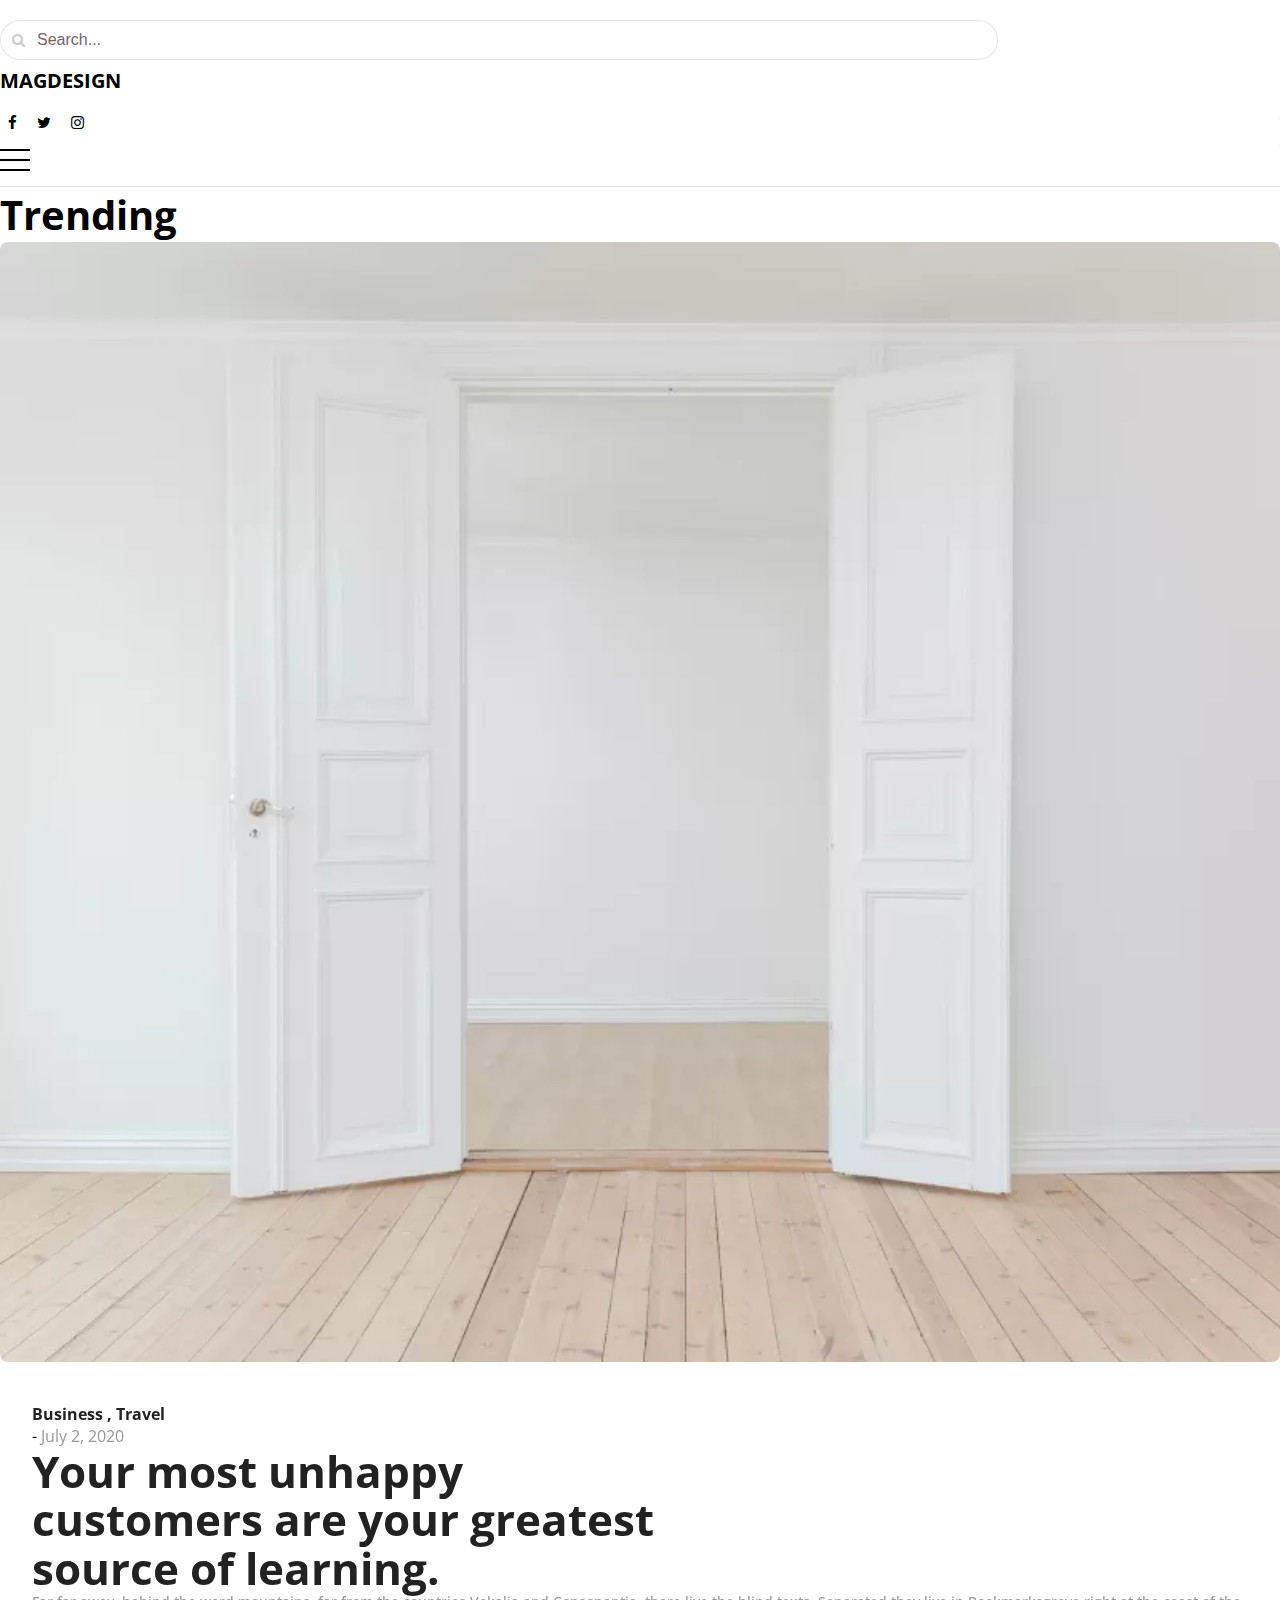
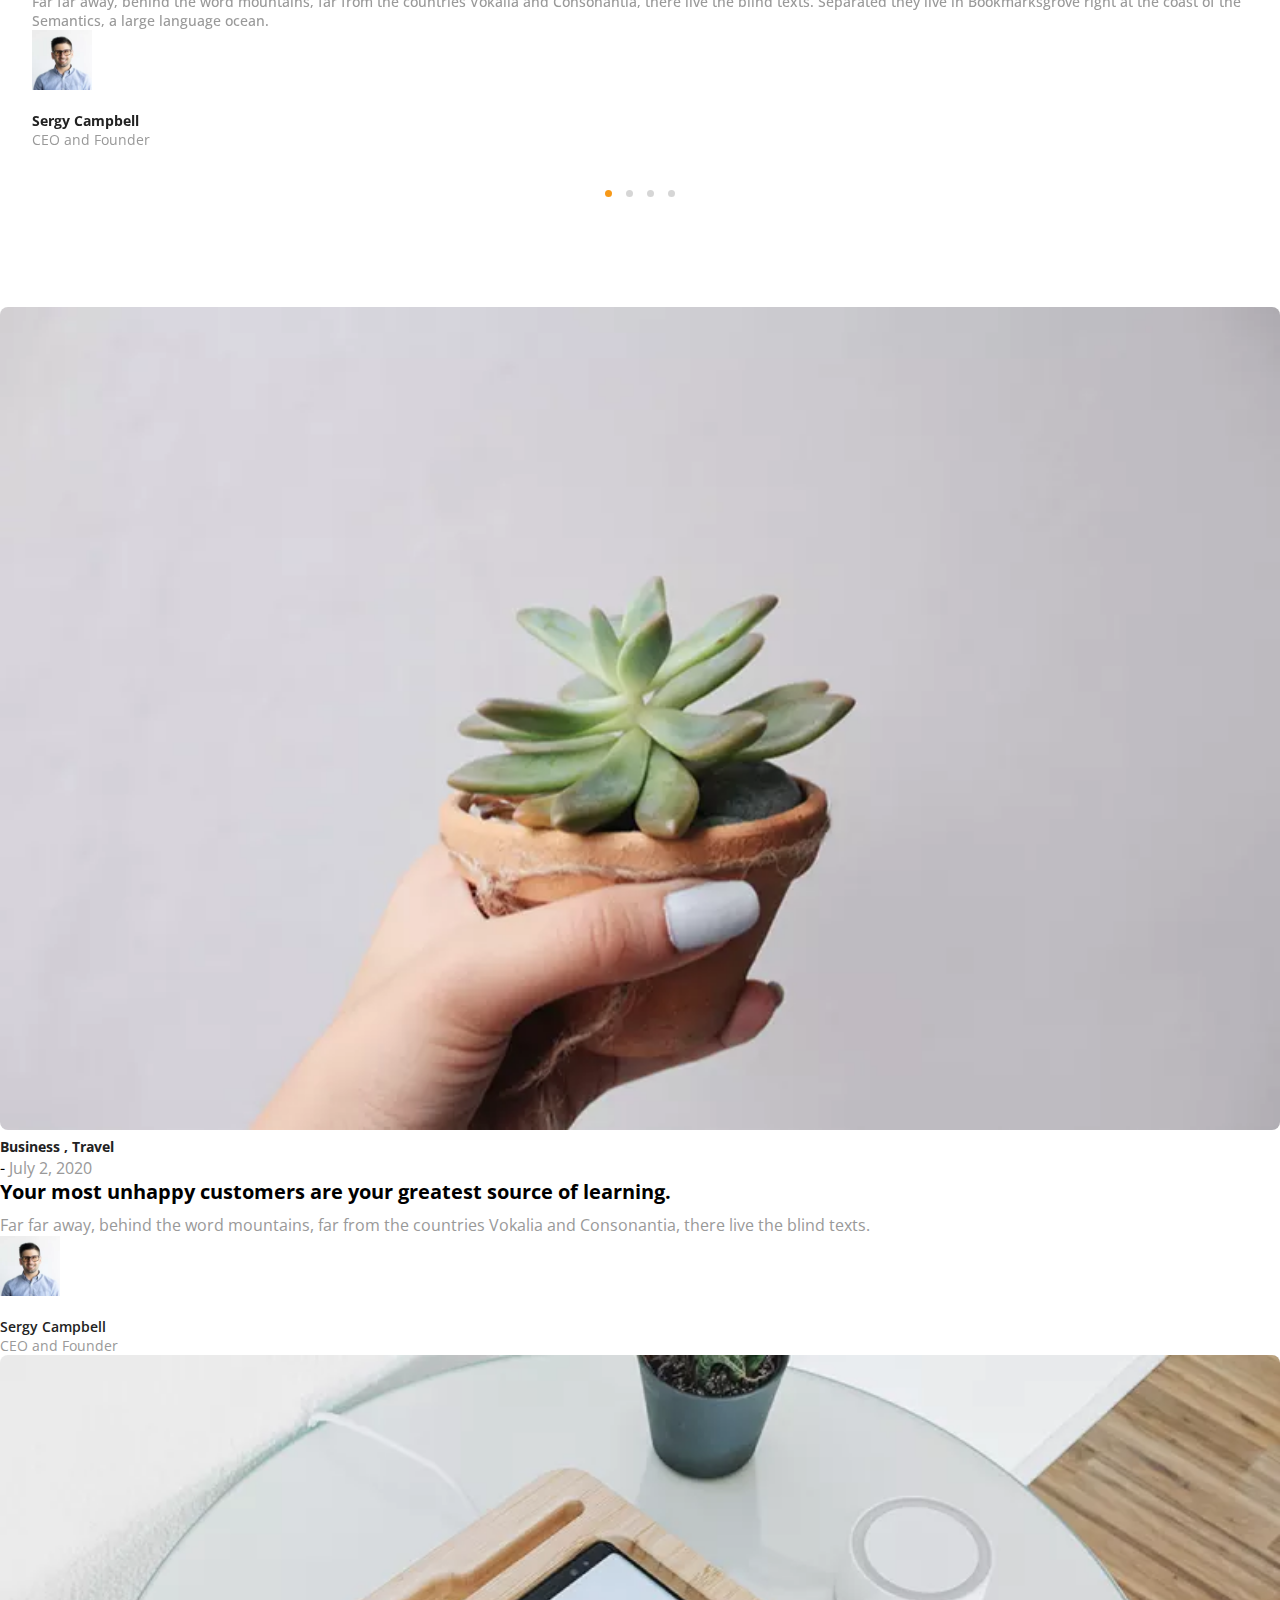
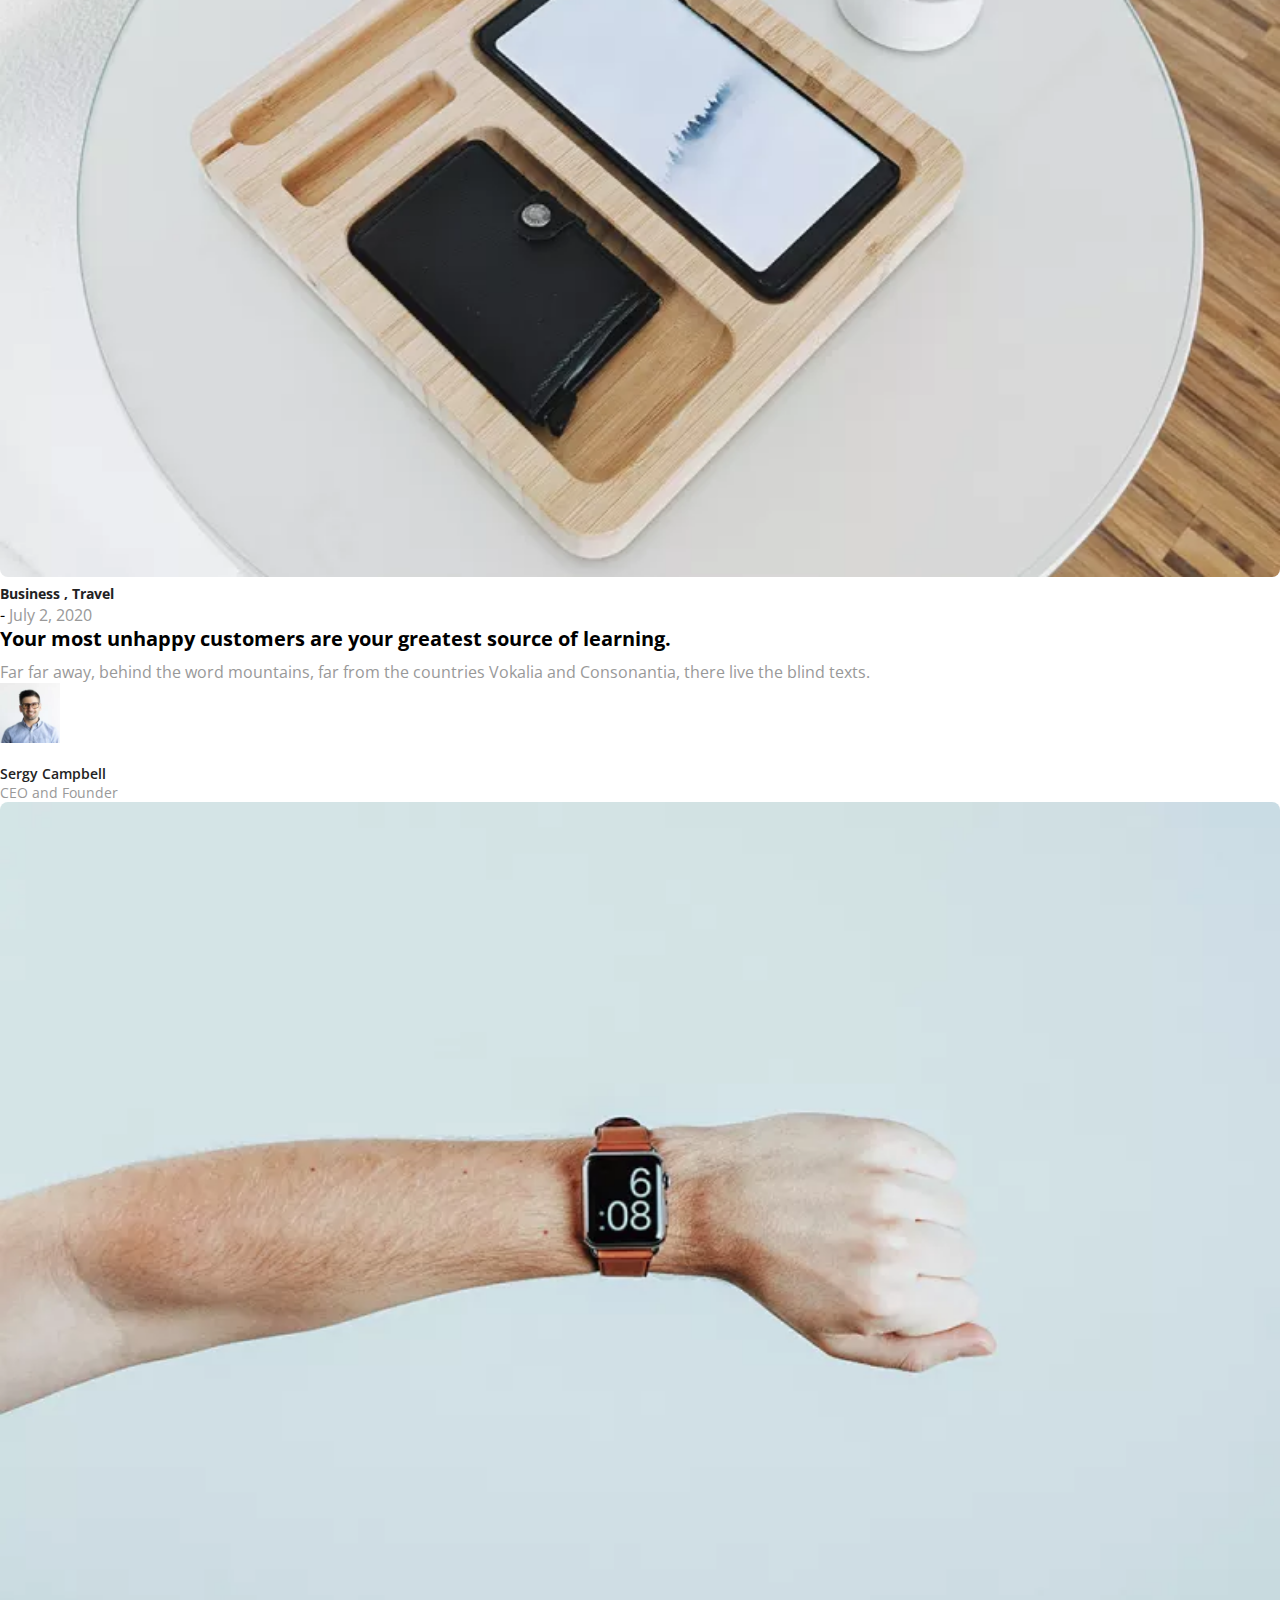
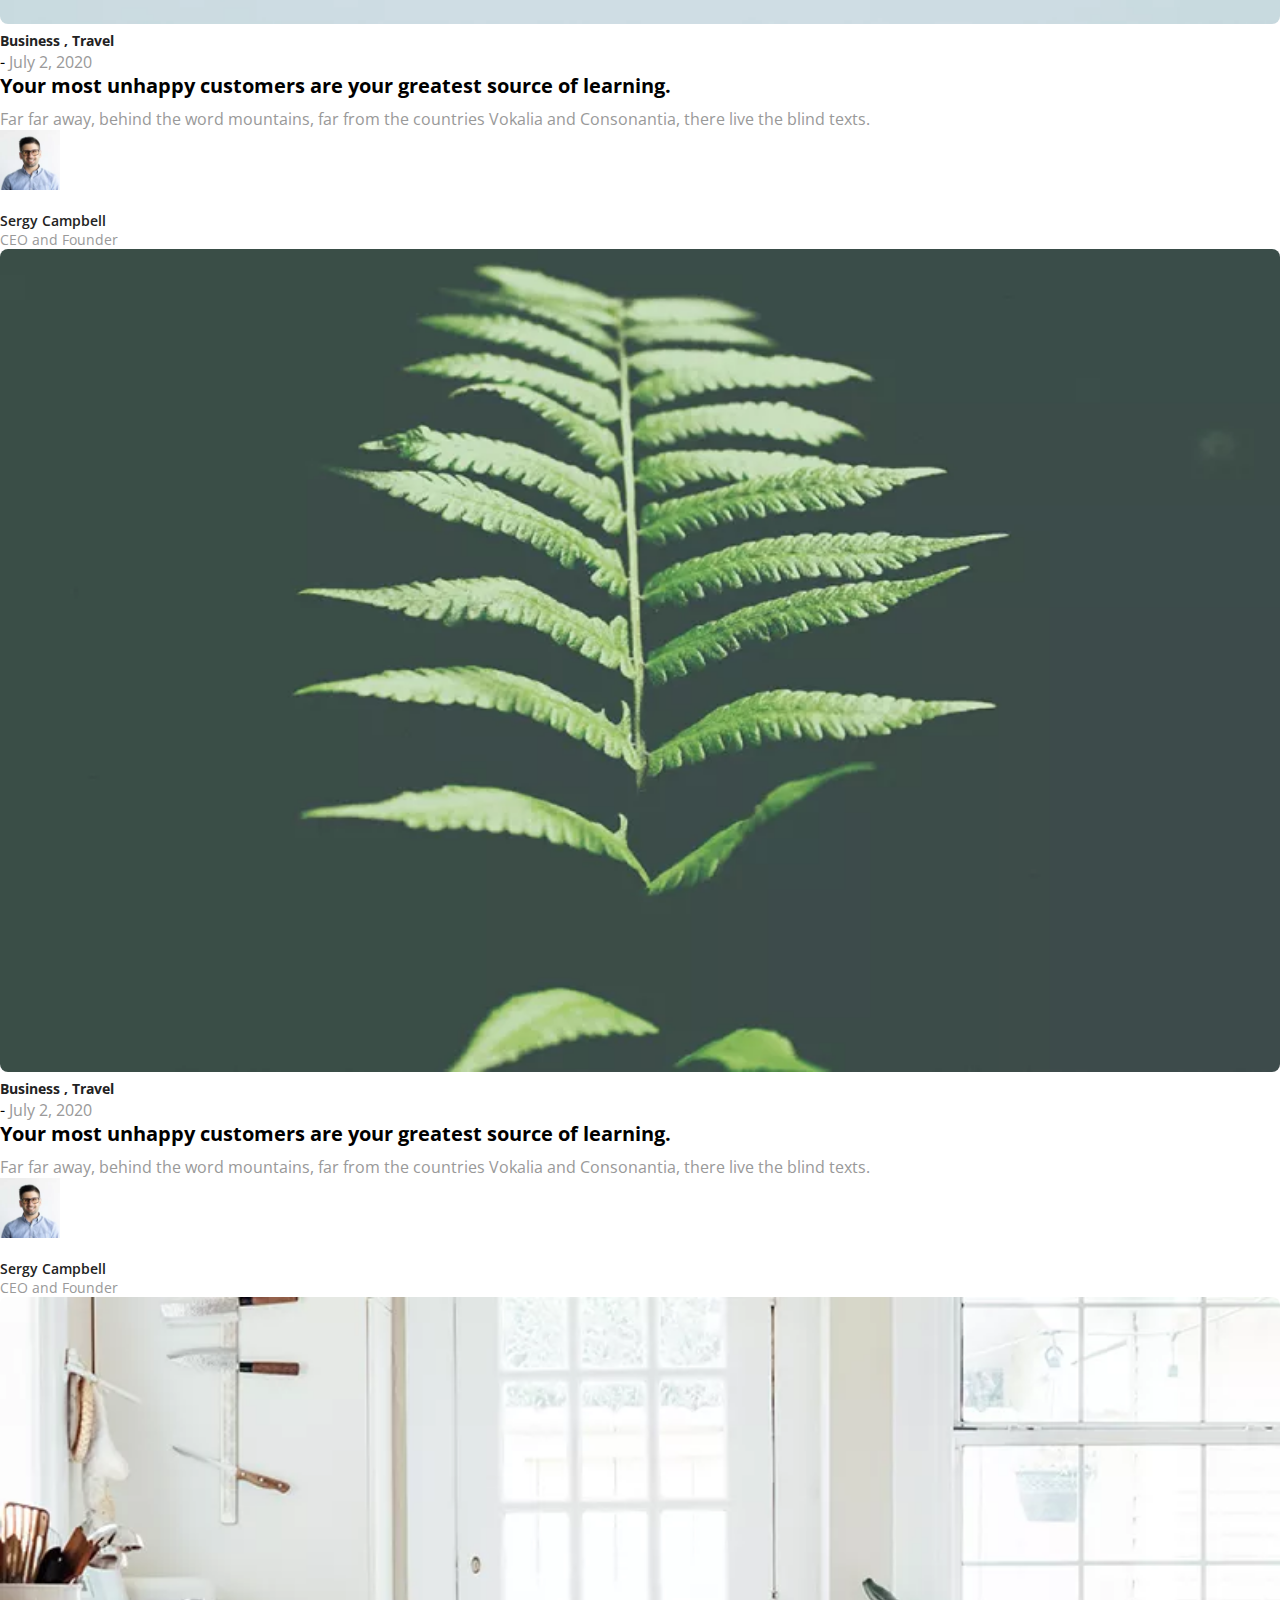
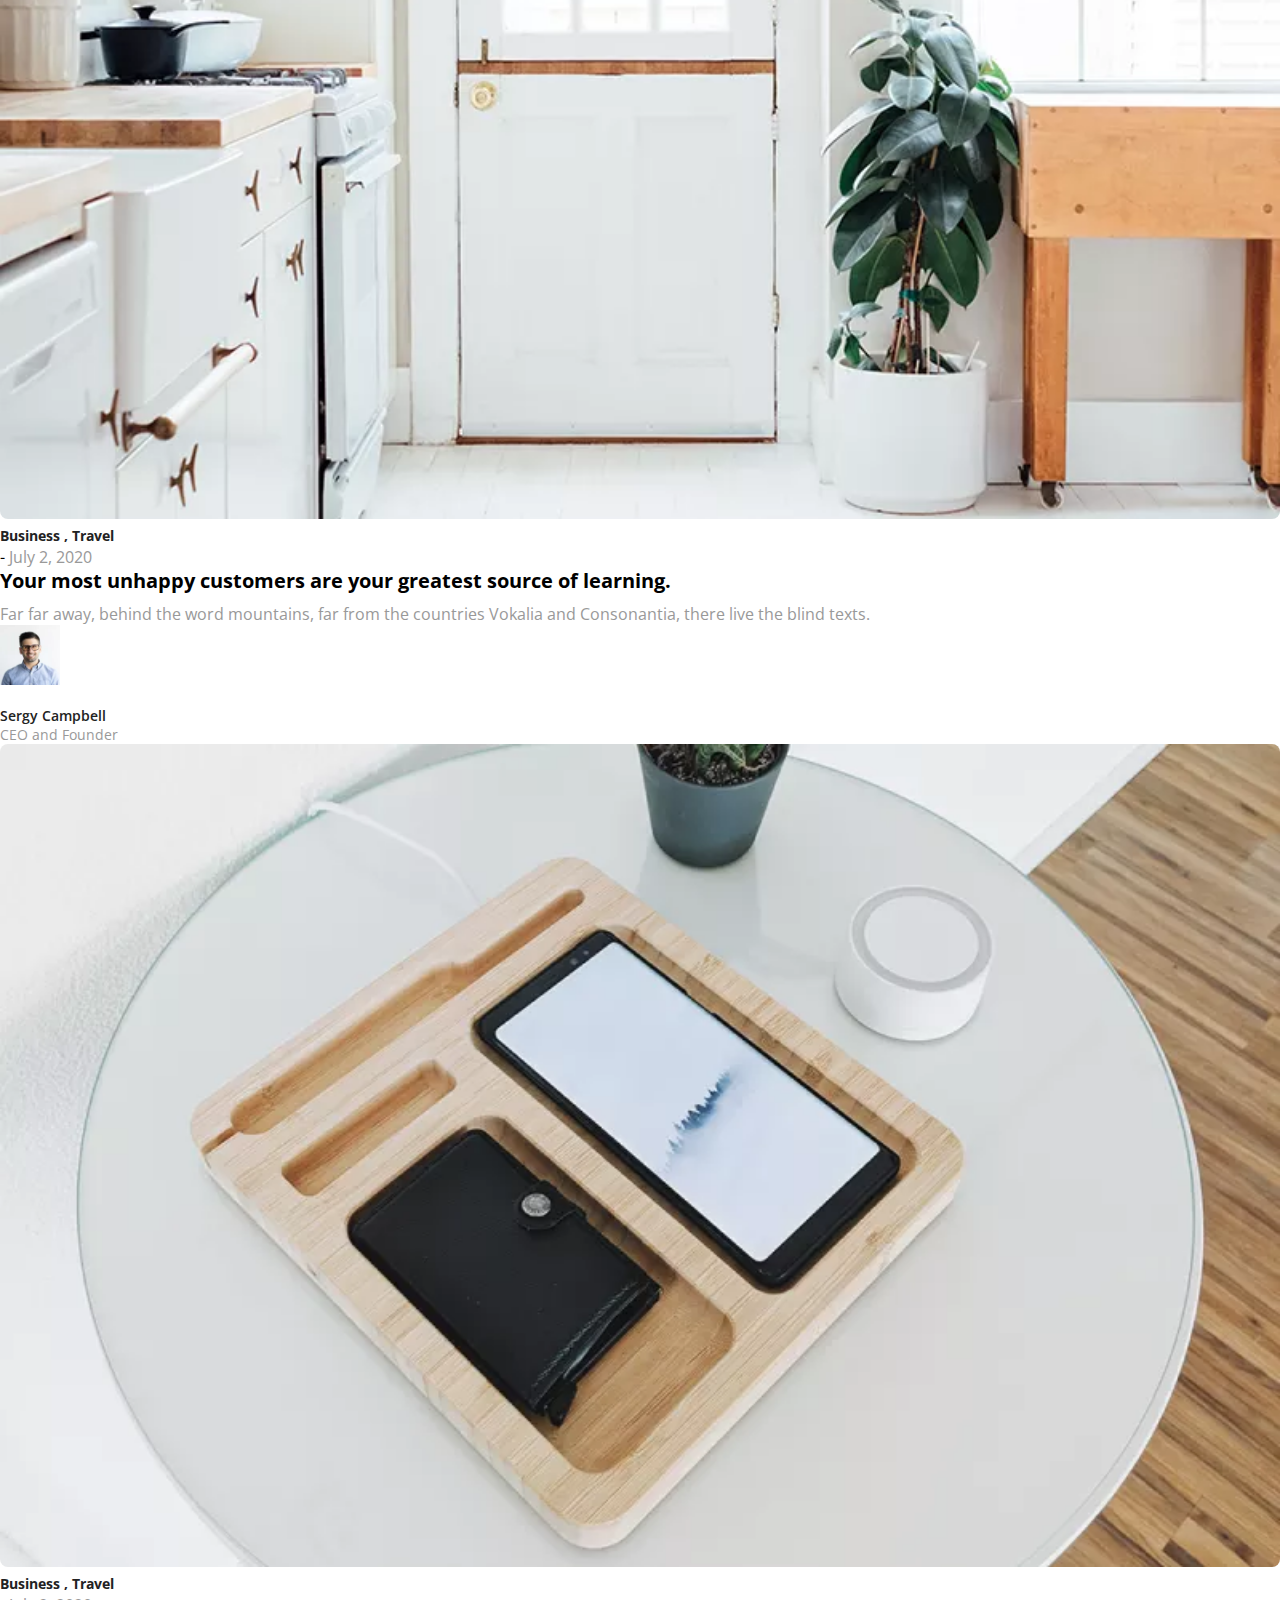
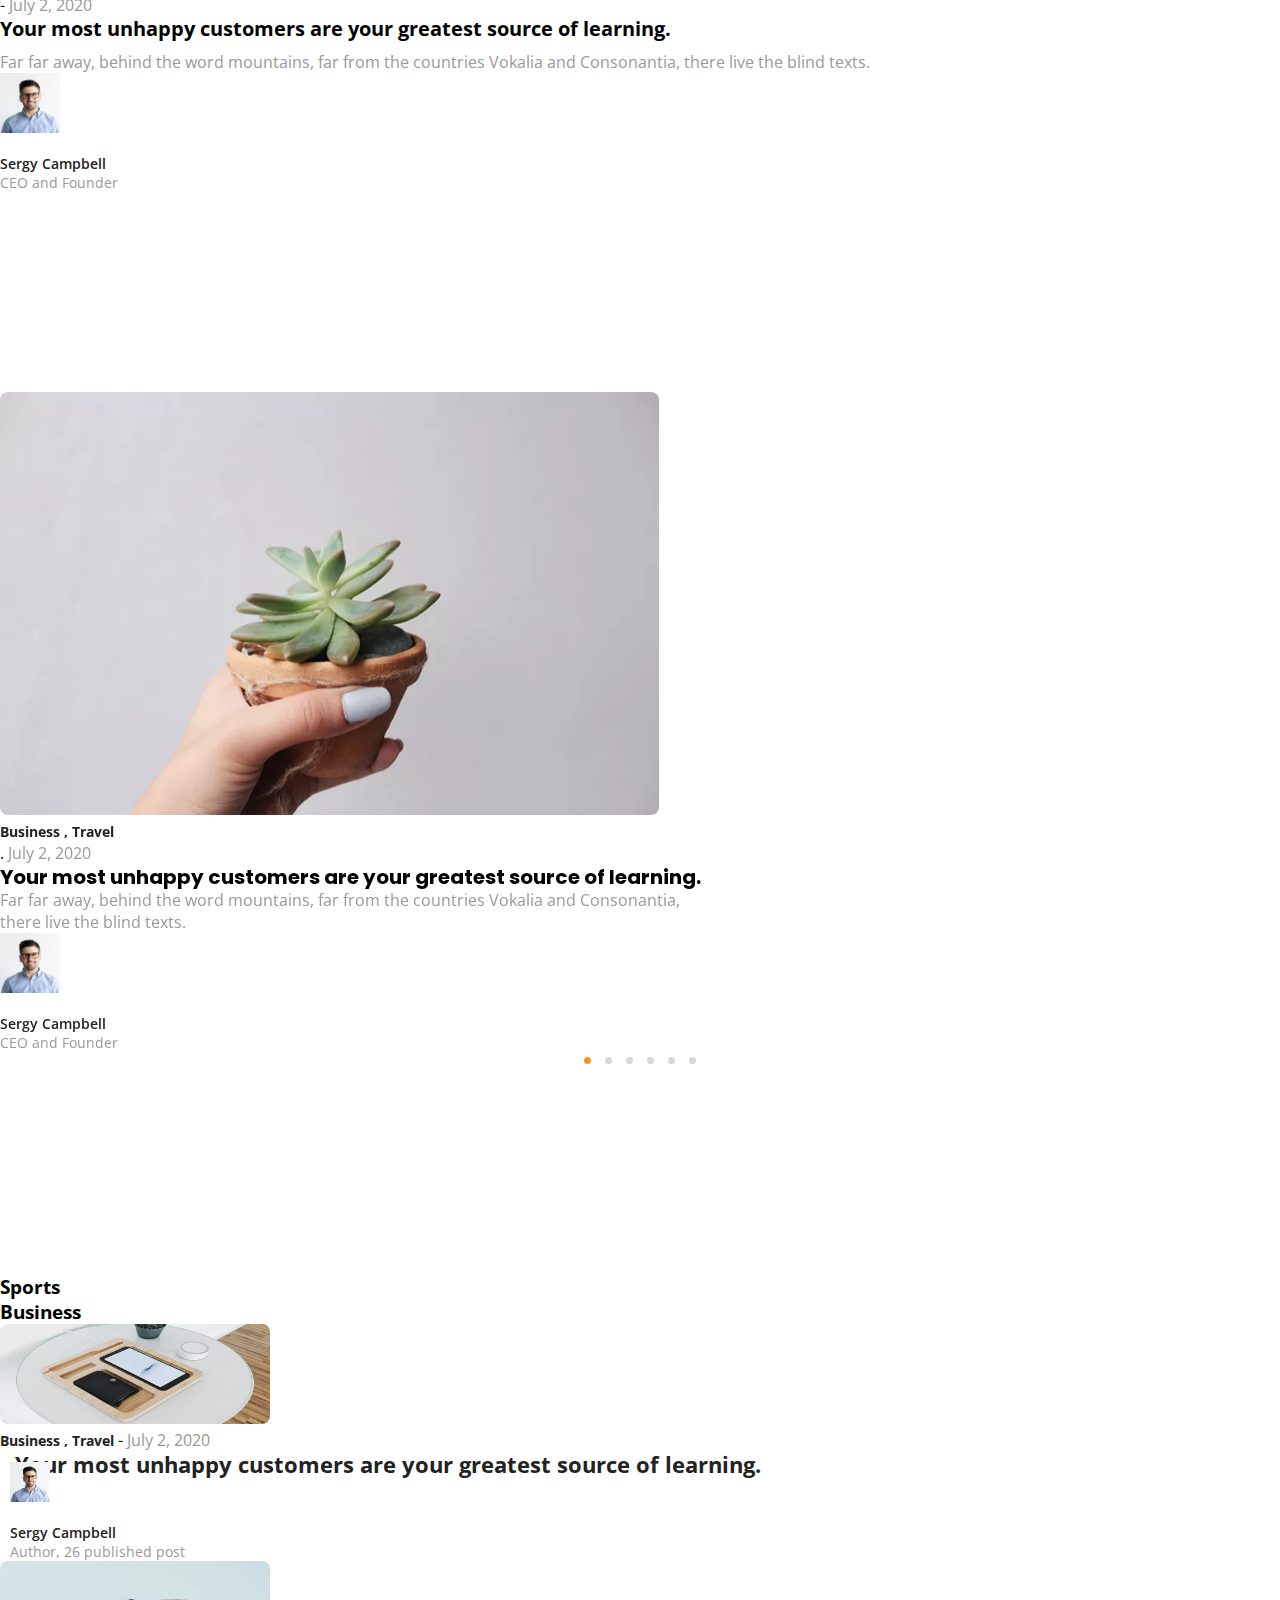
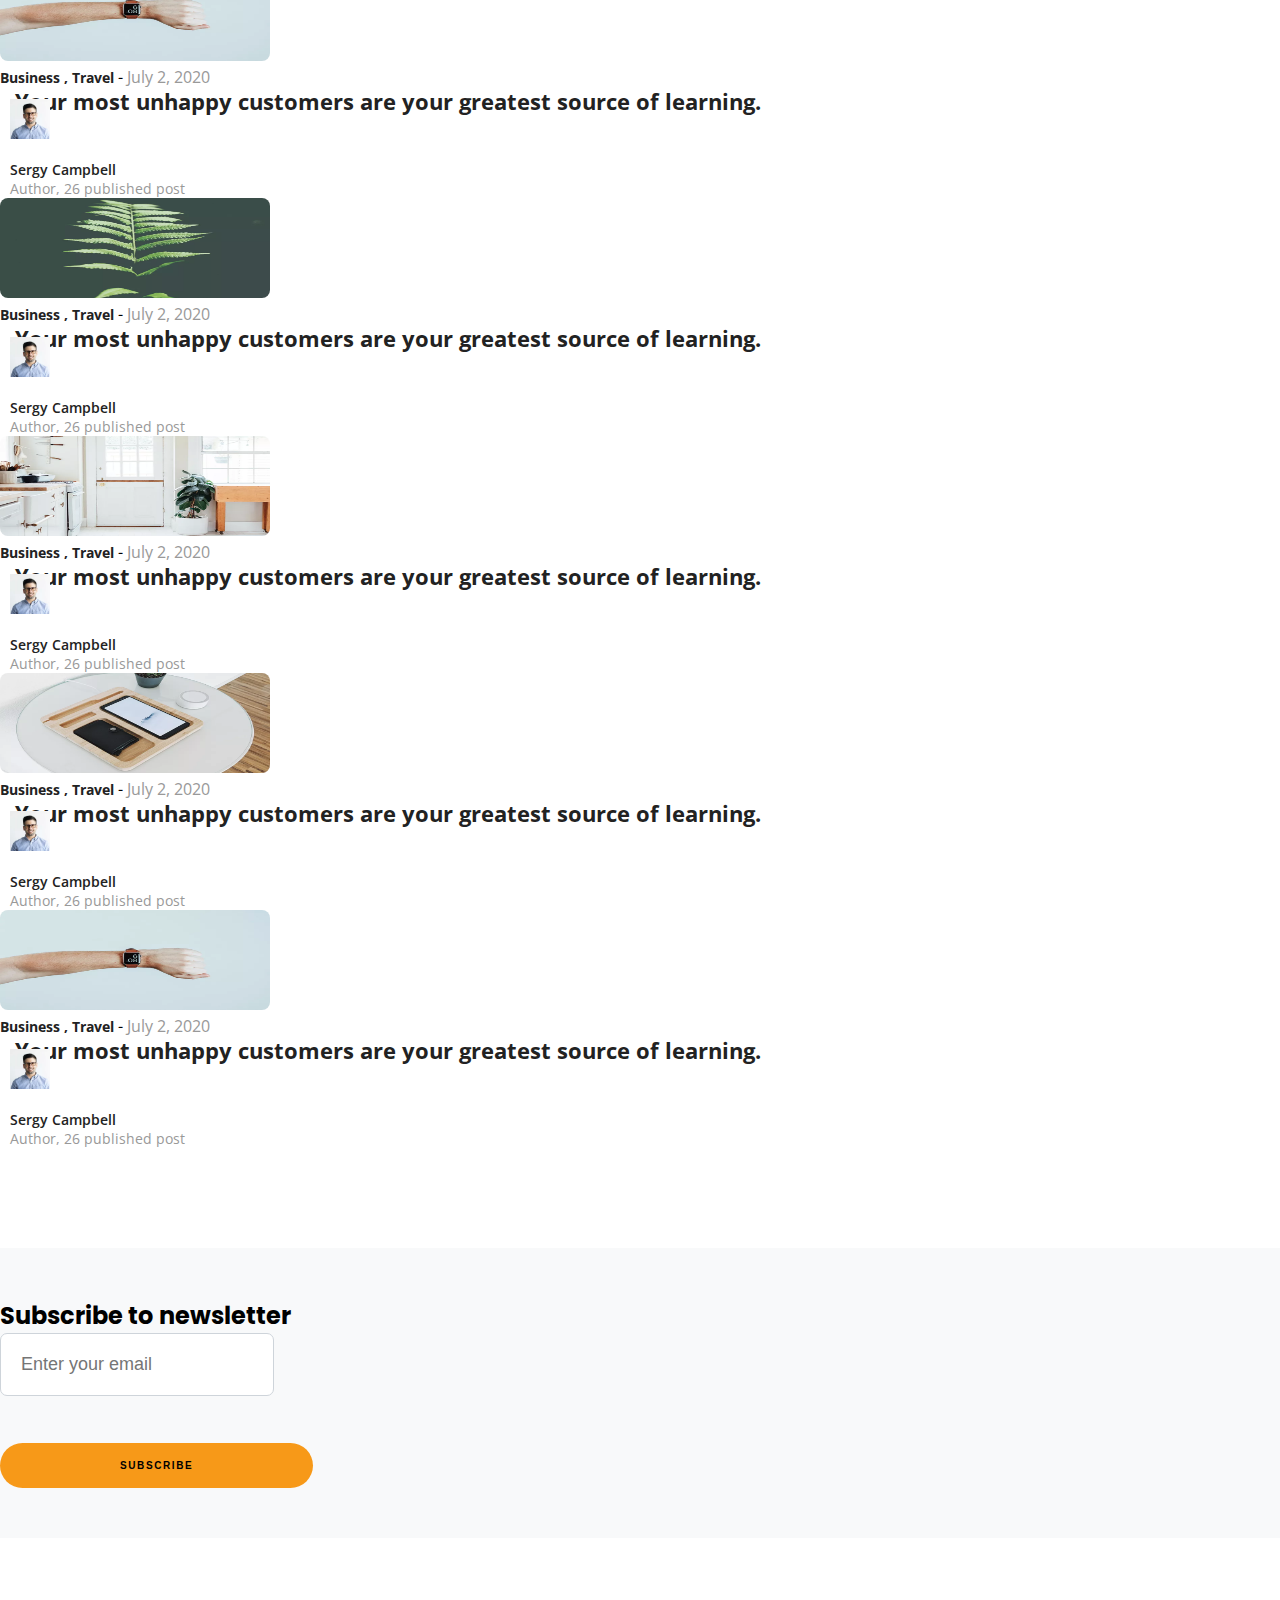
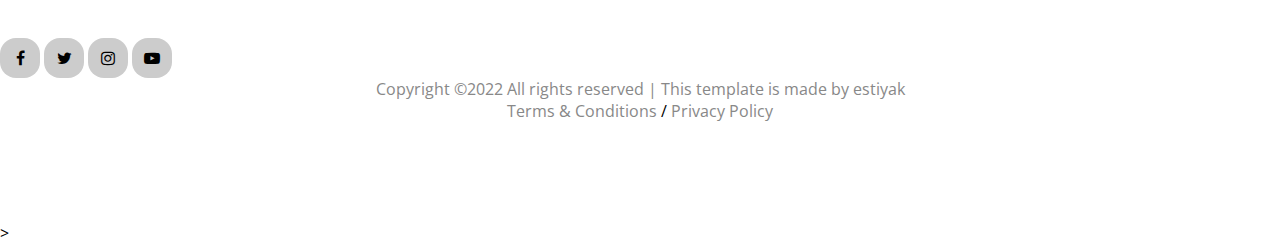
<file: index.html>
<!DOCTYPE html>
<html lang="en">
    <head>
        <meta charset="UTF-8">
        <meta http-equiv="X-UA-Compatible" content="IE=edge">
        <meta name="viewport" content="width=device-width, initial-scale=1.0">
        <title>BLOG</title>
         <!-- fab icon starts -->
      <link rel="icon" type="x-icon" href="./image/icon.png" />
      <!-- fab icon ends -->
        
        <!-- custom css -->
        <link rel="stylesheet" href="css/style.css">
        <!-- google fonts -->
        <link rel="preconnect" href="https://fonts.googleapis.com">
        <link rel="preconnect" href="https://fonts.gstatic.com" crossorigin>
        <link href="https://fonts.googleapis.com/css2?family=Amatic+SC:wght@400;
            700&family=Lora:ital,wght@0,400;0,500;0,600;0,700;1,400;1,500;1,600;1,
            700&family=Open+Sans:ital,wght@0,300;0,400;0,500;0,600;0,700;0,800;1,300;1,
            400;1,500;1,600;1,700;1,800&family=PT+Sans:ital@0;1&family=Poppins:ital,wght@0,
            100;0,200;0,300;0,400;0,500;0,600;0,700;0,800;1,100;1,200;1,300;1,400;1,500;1,600;
            1,700;1,800&display=swap" rel="stylesheet">
            <!-- Bootstrap CSS -->
            <link href="https://cdn.jsdelivr.net/npm/bootstrap@5.1.3/dist/css/bootstrap.min.css" rel="stylesheet"
                integrity="sha384-1BmE4kWBq78iYhFldvKuhfTAU6auU8tT94WrHftjDbrCEXSU1oBoqyl2QvZ6jIW3" crossorigin="anonymous">
                <!-- swiper js -->
                <link
                    rel="stylesheet"
                    href="https://unpkg.com/swiper@8/swiper-bundle.min.css"
                    />
                    <!-- font awasome 4.7 -->
                    <link rel="stylesheet" href="https://stackpath.bootstrapcdn.com/font-awesome/4.7.0/css/font-awesome.min.css">
                    <!-- owl stylesheel -->
                    <link rel="stylesheet" type="text/css" href="css/owl.carousel.min.css">
                    <link rel="stylesheet" type="text/css" href="css/owl.theme.default.min.css">
                </head>
                <body>
                    <!-- header section start here -->
                    <header>
                        <div class="container">
                            <nav>
                                <div class="row">
                                    <div class="col-md-4">
                                        <form id="search">
                                            <input type="text" placeholder="Search..." name="">
                                            <i class="fa fa-search"></i>
                                        </form>
                                    </div>
                                    <div class="col-md-4 text-center">
                                        <a href="index.html" class="logo">MAGDESIGN</a>
                                    </div>
                                    <div class="col-md-2 text-end">
                                        <div class="header-icon">
                                            <a href=""><i class="fa fa-facebook"></i></a>
                                            <a href=""><i class="fa fa-twitter"></i></a>
                                            <a href=""><i class="fa fa-instagram"></i></a>
                                            
                                        </div>
                                    </div>
                                    <div class="col-md-2 text-end">
                                        <a class="h-menu" onclick="openMenu()">
                                            <span></span>
                                        </a>
                                    </div>
                                </div>
                            </nav>
                        </div>
                    </header>
                    <!-- header section end here -->
                    <!-- right sidemenu starts -->
                    <div id="sidemenu">
                        <!-- crossbar -->
                        <a onclick="openMenu()" class="d-block text-end mb-5">
                            <img src="image/cross.png" alt="" width="24" class="">
                        </a>
                        <div class="menu-bar">
                                                    <ul>
                                <li><a href="index.html">Home</a></li>
                                <li><a href="post.html">Catagories</a></li>
                                <li><a href="post.html">Food</a></li>
                                <li><a href="post.html">Technology</a></li>
                                <li><a href="post.html">Travel</a></li>
                                <li><a href="post.html">contact</a></li>
                            </ul>
                                                </div>
                    </div>
                    <!-- right sidemenu ends -->
                    <!-- main body section code start -->
                    <main>
                        <!-- banner section code start here -->
                        <section id="banner">
                            <div class="container">
                                <div class="row">
                                    <div class="col-md-12">
                                        <h2 class="title text-center my-5">Trending</h2>
                                    </div>
                                </div>
                                <!-- blog post slider part -->
                                <div class="owl-carousel owl-theme">
                                    <!-- item 01 -->
                                    <div class="item">
                                        <div class="row">
                                            <div class="col-md-5">
                                                <img src="image/banner1.png" class="thumbnail">
                                            </div>
                                            <div class="col-md-7 p-desc">
                                                <!-- meta tags -->
                                                <div class="meta-tags mb-3">
                                                    <div class="cat-name d-inline-block">
                                                        <a href="post.html">Business , </a>
                                                        <a href="post.html">Travel</a>
                                                    </div>
                                                    <span> - </span>
                                                    <span class="date">July 2, 2020</span>
                                                </div>
                                                <!-- post title -->
                                                <h2><a href="post.html"class="p-title">Your most unhappy <br> customers are your greatest <br> source
                                                of learning.</a></h2>
                                                <!-- post desc -->
                                                <p class="pp-desc">Far far away, behind the word mountains,
                                                    far from the countries Vokalia and Consonantia,
                                                    there live the blind texts. Separated they live in Bookmarksgrove
                                                right at the coast of the Semantics, a large language ocean.</p>
                                                <!-- author details -->
                                                <div class="author d-flex align-items-center">
                                                    <img src="image/logo1.png" width="60" class="rounded-circle inline block">
                                                    <div class="d-inline-block ms-4">
                                                        <h6>Sergy Campbell</h6>
                                                        <p>CEO and Founder</p>
                                                    </div>
                                                </div>
                                            </div>
                                        </div>
                                    </div>
                                    <!-- item 02 -->
                                    <div class="item">
                                        <div class="row">
                                            <div class="col-md-5">
                                                <img src="image/banner2.png" class="thumbnail">
                                            </div>
                                            <div class="col-md-7 p-desc">
                                                <!-- meta tags -->
                                                <div class="meta-tags mb-3">
                                                    <div class="cat-name d-inline-block">
                                                        <a href="post.html">Business , </a>
                                                        <a href="post.html">Travel</a>
                                                    </div>
                                                    <span> - </span>
                                                    <span class="date">July 2, 2020</span>
                                                </div>
                                                <!-- post title -->
                                                <h2><a href="post.html"class="p-title">Your most unhappy <br> customers are your greatest <br> source
                                                of learning.</a></h2>
                                                <!-- post desc -->
                                                <p class="pp-desc">Far far away, behind the word mountains,
                                                    far from the countries Vokalia and Consonantia,
                                                    there live the blind texts. Separated they live in Bookmarksgrove
                                                right at the coast of the Semantics, a large language ocean.</p>
                                                <!-- author details -->
                                                <div class="author d-flex align-items-center">
                                                    <img src="image/logo1.png" width="60" class="rounded-circle inline block">
                                                    <div class="d-inline-block ms-4">
                                                        <h6>Sergy Campbell</h6>
                                                        <p>CEO and Founder</p>
                                                    </div>
                                                </div>
                                            </div>
                                        </div>
                                    </div>
                                    <!-- item 03 -->
                                    <div class="item">
                                        <div class="row">
                                            <div class="col-md-5">
                                                <img src="image/banner3.png" class="thumbnail">
                                            </div>
                                            <div class="col-md-7 p-desc">
                                                <!-- meta tags -->
                                                <div class="meta-tags mb-3">
                                                    <div class="cat-name d-inline-block">
                                                        <a href="post.html">Business , </a>
                                                        <a href="post.html">Travel</a>
                                                    </div>
                                                    <span> - </span>
                                                    <span class="date">July 2, 2020</span>
                                                </div>
                                                <!-- post title -->
                                                <h2><a href="post.html"class="p-title">Your most unhappy <br> customers are your greatest <br> source
                                                of learning.</a></h2>
                                                <!-- post desc -->
                                                <p class="pp-desc">Far far away, behind the word mountains,
                                                    far from the countries Vokalia and Consonantia,
                                                    there live the blind texts. Separated they live in Bookmarksgrove
                                                right at the coast of the Semantics, a large language ocean.</p>
                                                <!-- author details -->
                                                <div class="author d-flex align-items-center">
                                                    <img src="image/logo1.png" width="60" class="rounded-circle inline block">
                                                    <div class="d-inline-block ms-4">
                                                        <h6>Sergy Campbell</h6>
                                                        <p>CEO and Founder</p>
                                                    </div>
                                                </div>
                                            </div>
                                        </div>
                                    </div>
                                    <!-- item 04 -->
                                    <div class="item">
                                        <div class="row">
                                            <div class="col-md-5">
                                                <img src="image/banner4.png" class="thumbnail">
                                            </div>
                                            <div class="col-md-7 p-desc">
                                                <!-- meta tags -->
                                                <div class="meta-tags mb-3">
                                                    <div class="cat-name d-inline-block">
                                                        <a href="post.html">Business , </a>
                                                        <a href="post.html">Travel</a>
                                                    </div>
                                                    <span> - </span>
                                                    <span class="date">July 2, 2020</span>
                                                </div>
                                                <!-- post title -->
                                                <h2><a href="post.html"class="p-title">Your most unhappy <br> customers are your greatest <br> source
                                                of learning.</a></h2>
                                                <!-- post desc -->
                                                <p class="pp-desc">Far far away, behind the word mountains,
                                                    far from the countries Vokalia and Consonantia,
                                                    there live the blind texts. Separated they live in Bookmarksgrove
                                                right at the coast of the Semantics, a large language ocean.</p>
                                                <!-- author details -->
                                                <div class="author d-flex align-items-center">
                                                    <img src="image/logo1.png" width="60" class="rounded-circle inline block">
                                                    <div class="d-inline-block ms-4">
                                                        <h6>Sergy Campbell</h6>
                                                        <p>CEO and Founder</p>
                                                    </div>
                                                </div>
                                            </div>
                                        </div>
                                    </div>
                                </div>
                                
                            </div>
                        </section>
                        <!-- banner section code END here -->
                    </main>
                    <!-- main body section code end -->
                    <!-- all post section start from here -->
                    <section id="all-posts">
                        <div class="container">
                            <div class="row">
                                <div class="col-md-4 mb-4">
                                    <div class="p-item">
                                        <img src="image/about1.png" class="img-fluid thumbnail mb-3">
                                        <!-- meta tags -->
                                        <div class="meta-tags mb-3">
                                            <div class="cat-name d-inline-block">
                                                <a href="post.html" class="b-item">Business , </a>
                                                <a href="post.html" class="b-item">Travel</a>
                                            </div>
                                            <span> - </span>
                                            <span class="date">July 2, 2020</span>
                                        </div>
                                        <h3><a href="post.html">Your most unhappy customers are your greatest
                                        source of learning.</a></h3>
                                        <!-- post desc -->
                                        <p class="pp-desc">Far far away, behind the word mountains,
                                        far from the countries Vokalia and Consonantia, there live the blind texts.</p>
                                        <!-- author details -->
                                        <div class="author d-flex align-items-center">
                                            <img src="image/logo1.png" width="60" class="rounded-circle inline block">
                                            <div class="d-inline-block ms-4">
                                                <h6>Sergy Campbell</h6>
                                                <p>CEO and Founder</p>
                                            </div>
                                        </div>
                                    </div>
                                </div>
                                <div class="col-md-4 mb-4">
                                    <div class="p-item">
                                        <img src="image/about2.png" class="img-fluid thumbnail mb-3">
                                        <!-- meta tags -->
                                        <div class="meta-tags mb-3">
                                            <div class="cat-name d-inline-block">
                                                <a href="post.html" class="b-item">Business , </a>
                                                <a href="post.html" class="b-item">Travel</a>
                                            </div>
                                            <span> - </span>
                                            <span class="date">July 2, 2020</span>
                                        </div>
                                        <h3><a href="post.html">Your most unhappy customers are your greatest
                                        source of learning.</a></h3>
                                        <!-- post desc -->
                                        <p class="pp-desc">Far far away, behind the word mountains,
                                        far from the countries Vokalia and Consonantia, there live the blind texts.</p>
                                        <!-- author details -->
                                        <div class="author d-flex align-items-center">
                                            <img src="image/logo1.png" width="60" class="rounded-circle inline block">
                                            <div class="d-inline-block ms-4">
                                                <h6>Sergy Campbell</h6>
                                                <p>CEO and Founder</p>
                                            </div>
                                        </div>
                                    </div>
                                </div>
                                <div class="col-md-4 mb-4">
                                    <div class="p-item">
                                        <img src="image/about3.png" class="img-fluid thumbnail mb-3">
                                        <!-- meta tags -->
                                        <div class="meta-tags mb-3">
                                            <div class="cat-name d-inline-block">
                                                <a href="post.html" class="b-item">Business , </a>
                                                <a href="post.html" class="b-item">Travel</a>
                                            </div>
                                            <span> - </span>
                                            <span class="date">July 2, 2020</span>
                                        </div>
                                        <h3><a href="post.html">Your most unhappy customers are your greatest
                                        source of learning.</a></h3>
                                        <!-- post desc -->
                                        <p class="pp-desc">Far far away, behind the word mountains,
                                        far from the countries Vokalia and Consonantia, there live the blind texts.</p>
                                        <!-- author details -->
                                        <div class="author d-flex align-items-center">
                                            <img src="image/logo1.png" width="60" class="rounded-circle inline block">
                                            <div class="d-inline-block ms-4">
                                                <h6>Sergy Campbell</h6>
                                                <p>CEO and Founder</p>
                                            </div>
                                        </div>
                                    </div>
                                </div>
                                <div class="col-md-4 mb-4">
                                    <div class="p-item">
                                        <img src="image/about4.png" class="img-fluid thumbnail mb-3">
                                        <!-- meta tags -->
                                        <div class="meta-tags mb-3">
                                            <div class="cat-name d-inline-block">
                                                <a href="post.html" class="b-item">Business , </a>
                                                <a href="post.html" class="b-item">Travel</a>
                                            </div>
                                            <span> - </span>
                                            <span class="date">July 2, 2020</span>
                                        </div>
                                        <h3><a href="post.html">Your most unhappy customers are your greatest
                                        source of learning.</a></h3>
                                        <!-- post desc -->
                                        <p class="pp-desc">Far far away, behind the word mountains,
                                        far from the countries Vokalia and Consonantia, there live the blind texts.</p>
                                        <!-- author details -->
                                        <div class="author d-flex align-items-center">
                                            <img src="image/logo1.png" width="60" class="rounded-circle inline block">
                                            <div class="d-inline-block ms-4">
                                                <h6>Sergy Campbell</h6>
                                                <p>CEO and Founder</p>
                                            </div>
                                        </div>
                                    </div>
                                </div>
                                <div class="col-md-4 mb-4">
                                    <div class="p-item">
                                        <img src="image/about5.png" class="img-fluid thumbnail mb-3">
                                        <!-- meta tags -->
                                        <div class="meta-tags mb-3">
                                            <div class="cat-name d-inline-block">
                                                <a href="post.html" class="b-item">Business , </a>
                                                <a href="post.html" class="b-item">Travel</a>
                                            </div>
                                            <span> - </span>
                                            <span class="date">July 2, 2020</span>
                                        </div>
                                        <h3><a href="post.html">Your most unhappy customers are your greatest
                                        source of learning.</a></h3>
                                        <!-- post desc -->
                                        <p class="pp-desc">Far far away, behind the word mountains,
                                        far from the countries Vokalia and Consonantia, there live the blind texts.</p>
                                        <!-- author details -->
                                        <div class="author d-flex align-items-center">
                                            <img src="image/logo1.png" width="60" class="rounded-circle inline block">
                                            <div class="d-inline-block ms-4">
                                                <h6>Sergy Campbell</h6>
                                                <p>CEO and Founder</p>
                                            </div>
                                        </div>
                                    </div>
                                </div>
                                <div class="col-md-4 mb-4">
                                    <div class="p-item">
                                        <img src="image/about2.png" class="img-fluid thumbnail mb-3">
                                        <!-- meta tags -->
                                        <div class="meta-tags mb-3">
                                            <div class="cat-name d-inline-block">
                                                <a href="post.html" class="b-item">Business , </a>
                                                <a href="post.html" class="b-item">Travel</a>
                                            </div>
                                            <span> - </span>
                                            <span class="date">July 2, 2020</span>
                                        </div>
                                        <h3><a href="post.html">Your most unhappy customers are your greatest
                                        source of learning.</a></h3>
                                        <!-- post desc -->
                                        <p class="pp-desc">Far far away, behind the word mountains,
                                        far from the countries Vokalia and Consonantia, there live the blind texts.</p>
                                        <!-- author details -->
                                        <div class="author d-flex align-items-center">
                                            <img src="image/logo1.png" width="60" class="rounded-circle inline block">
                                            <div class="d-inline-block ms-4">
                                                <h6>Sergy Campbell</h6>
                                                <p>CEO and Founder</p>
                                            </div>
                                        </div>
                                    </div>
                                </div>
                            </div>
                        </div>
                    </section>
                    <!-- all post section end from here -->
                    <!-- slider section code start -->
                    <section id="slider">
                        <div class="container">
                            <div class="row">
                                <div class="owl-carousel owl-theme" id="second">
                                    <div class="item">
                                        <div class="p-item">
                                            <img src="image/about1.png" class="img-fluid thumbnail mb-3">
                                            <!-- meta tags -->
                                            <div class="meta-tags mb-3">
                                                <div class="cat-name d-inline-block">
                                                    <a href="post.html" class="b-item">Business , </a>
                                                    <a href="post.html" class="b-item">Travel</a>
                                                </div>
                                                <span> . </span>
                                                <span class="date">July 2, 2020</span>
                                            </div>
                                            <h3><a href="post.html">Your most unhappy customers are your greatest
                                            source of learning.</a></h3>
                                            <!-- post desc -->
                                            <p class="pp-desc">Far far away, behind the word mountains,
                                            far from the countries Vokalia and Consonantia, <br>there live the blind texts.</p>
                                            <!-- author details -->
                                            <div class="author d-flex align-items-center">
                                                <img src="image/logo1.png" width="60" class="rounded-circle inline block">
                                                <div class="d-inline-block ms-4">
                                                    <h6>Sergy Campbell</h6>
                                                    <p>CEO and Founder</p>
                                                </div>
                                            </div>
                                        </div>
                                    </div>
                                    <div class="item">
                                        <div class="p-item">
                                            <img src="image/about2.png" class="img-fluid thumbnail mb-3">
                                            <!-- meta tags -->
                                            <div class="meta-tags mb-3">
                                                <div class="cat-name d-inline-block">
                                                    <a href="post.html" class="b-item">Business , </a>
                                                    <a href="post.html" class="b-item">Travel</a>
                                                </div>
                                                <span> . </span>
                                                <span class="date">July 2, 2020</span>
                                            </div>
                                            <h3><a href="post.html">Your most unhappy customers are your greatest
                                            source of learning.</a></h3>
                                            <!-- post desc -->
                                            <p class="pp-desc">Far far away, behind the word mountains,
                                            far from the countries Vokalia and Consonantia, <br>there live the blind texts.</p>
                                            <!-- author details -->
                                            <div class="author d-flex align-items-center">
                                                <img src="image/logo1.png" width="60" class="rounded-circle inline block">
                                                <div class="d-inline-block ms-4">
                                                    <h6>Sergy Campbell</h6>
                                                    <p>CEO and Founder</p>
                                                </div>
                                            </div>
                                        </div>
                                    </div>
                                    <div class="item">
                                        <div class="p-item">
                                            <img src="image/about3.png" class="img-fluid thumbnail mb-3">
                                            <!-- meta tags -->
                                            <div class="meta-tags mb-3">
                                                <div class="cat-name d-inline-block">
                                                    <a href="post.html" class="b-item">Business , </a>
                                                    <a href="post.html" class="b-item">Travel</a>
                                                </div>
                                                <span> . </span>
                                                <span class="date">July 2, 2020</span>
                                            </div>
                                            <h3><a href="post.html">Your most unhappy customers are your greatest
                                            source of learning.</a></h3>
                                            <!-- post desc -->
                                            <p class="pp-desc">Far far away, behind the word mountains,
                                            far from the countries Vokalia and Consonantia, <br>there live the blind texts.</p>
                                            <!-- author details -->
                                            <div class="author d-flex align-items-center">
                                                <img src="image/logo1.png" width="60" class="rounded-circle inline block">
                                                <div class="d-inline-block ms-4">
                                                    <h6>Sergy Campbell</h6>
                                                    <p>CEO and Founder</p>
                                                </div>
                                            </div>
                                            
                                        </div>
                                    </div>
                                    <div class="item">
                                        <div class="p-item">
                                            <img src="image/about4.png" class="img-fluid thumbnail mb-3">
                                            <!-- meta tags -->
                                            <div class="meta-tags mb-3">
                                                <div class="cat-name d-inline-block">
                                                    <a href="post.html" class="b-item">Business , </a>
                                                    <a href="post.html" class="b-item">Travel</a>
                                                </div>
                                                <span> . </span>
                                                <span class="date">July 2, 2020</span>
                                            </div>
                                            <h3><a href="post.html">Your most unhappy customers are your greatest
                                            source of learning.</a></h3>
                                            <!-- post desc -->
                                            <p class="pp-desc">Far far away, behind the word mountains,
                                            far from the countries Vokalia and Consonantia, <br>there live the blind texts.</p>
                                            <!-- author details -->
                                            <div class="author d-flex align-items-center">
                                                <img src="image/logo1.png" width="60" class="rounded-circle inline block">
                                                <div class="d-inline-block ms-4">
                                                    <h6>Sergy Campbell</h6>
                                                    <p>CEO and Founder</p>
                                                </div>
                                            </div>
                                            
                                        </div>
                                    </div>
                                    <div class="item">
                                        <div class="p-item">
                                            <img src="image/about5.png" class="img-fluid thumbnail mb-3">
                                            <!-- meta tags -->
                                            <div class="meta-tags mb-3">
                                                <div class="cat-name d-inline-block">
                                                    <a href="post.html" class="b-item">Business , </a>
                                                    <a href="post.html" class="b-item">Travel</a>
                                                </div>
                                                <span> . </span>
                                                <span class="date">July 2, 2020</span>
                                            </div>
                                            <h3><a href="post.html">Your most unhappy customers are your greatest
                                            source of learning.</a></h3>
                                            <!-- post desc -->
                                            <p class="pp-desc">Far far away, behind the word mountains,
                                            far from the countries Vokalia and Consonantia, <br>there live the blind texts.</p>
                                            <!-- author details -->
                                            <div class="author d-flex align-items-center">
                                                <img src="image/logo1.png" width="60" class="rounded-circle inline block">
                                                <div class="d-inline-block ms-4">
                                                    <h6>Sergy Campbell</h6>
                                                    <p>CEO and Founder</p>
                                                </div>
                                            </div>
                                            
                                        </div>
                                    </div>
                                    <div class="item">
                                        <div class="p-item">
                                            <img src="image/about2.png" class="img-fluid thumbnail mb-3">
                                            <!-- meta tags -->
                                            <div class="meta-tags mb-3">
                                                <div class="cat-name d-inline-block">
                                                    <a href="post.html" class="b-item">Business , </a>
                                                    <a href="post.html" class="b-item">Travel</a>
                                                </div>
                                                <span> . </span>
                                                <span class="date">July 2, 2020</span>
                                            </div>
                                            <h3><a href="post.html">Your most unhappy customers are your greatest
                                            source of learning.</a></h3>
                                            <!-- post desc -->
                                            <p class="pp-desc">Far far away, behind the word mountains,
                                            far from the countries Vokalia and Consonantia, <br>there live the blind texts.</p>
                                            <!-- author details -->
                                            <div class="author d-flex align-items-center">
                                                <img src="image/logo1.png" width="60" class="rounded-circle inline block">
                                                <div class="d-inline-block ms-4">
                                                    <h6>Sergy Campbell</h6>
                                                    <p>CEO and Founder</p>
                                                </div>
                                            </div>
                                            
                                        </div>
                                    </div>
                                    
                                </div>
                            </div>
                        </div>
                    </section>
                    <!-- slider section code end -->
                    <!-- post section code start -->
                    <section id="post">
                        <div class="container">
                            <div class="row mb-12">
                                <div class="col-md-6">
                                    <h3 class="fw-bold mb-4">Sports</h3>
                                </div>
                                <div class="col-md-6">
                                    <h3 class="fw-bold mb-4">Business</h3>
                                </div>
                                
                                
                            </div>
                            <div class="row">
                                <div class="col-md-6 d-flex mb-lg-5">
                                    <div class="i-img">
                                        <img src="image/about2.png" class="img-fluid thumbnail">
                                        
                                    </div>
                                    <div class="content">
                                        <div class="meta-tags ms-3">
                                            <a href="post.html" class="b-item">Business , </a>
                                            <a href="post.html" class="b-item">Travel</a>
                                            <span> - </span>
                                            <span class="date">July 2, 2020</span>
                                        </div>
                                        <a href="post.html"><h2>Your most unhappy customers are your greatest
                                        source of learning.</h2></a>
                                        <!-- author details -->
                                        <div class="author d-flex align-items-center">
                                            <a href="post.html"><img src="image/logo1.png" width="40" class="rounded-circle inline block"></a>
                                            <div class="d-inline-block ms-4">
                                                <a href="post.html"><h6 class="fw-bold">Sergy Campbell</h6></a>
                                                <a href="post.html"><p>Author, 26 published post</p></a>
                                            </div>
                                        </div>
                                    </div>
                                </div>
                                
                                <div class="col-md-6 d-flex mb-lg-5">
                                    
                                    <div class="i-img">
                                        
                                        <img src="image/about3.png" class="img-fluid thumbnail">
                                        
                                    </div>
                                    <div class="content">
                                        <div class="meta-tags ms-3">
                                            <a href="post.html" class="b-item">Business , </a>
                                            <a href="post.html" class="b-item">Travel</a>
                                            <span> - </span>
                                            <span class="date">July 2, 2020</span>
                                        </div>
                                        <a href="post.html"><h2>Your most unhappy customers are your greatest
                                        source of learning.</h2></a>
                                        <!-- author details -->
                                        <div class="author d-flex align-items-center">
                                            <a href=""><img src="image/logo1.png" width="40" class="rounded-circle inline block"></a>
                                            <div class="d-inline-block ms-4">
                                                <a href="post.html"><h6 class="fw-bold">Sergy Campbell</h6></a>
                                                <a href="post.html"><p>Author, 26 published post</p></a>
                                            </div>
                                        </div>
                                    </div>
                                </div>
                                <div class="col-md-6 d-flex mb-lg-5">
                                    
                                    <div class="i-img">
                                        
                                        <img src="image/about4.png" class="img-fluid thumbnail">
                                        
                                    </div>
                                    <div class="content">
                                        <div class="meta-tags ms-3">
                                            <a href="post.html" class="b-item">Business , </a>
                                            <a href="post.html" class="b-item">Travel</a>
                                            <span> - </span>
                                            <span class="date">July 2, 2020</span>
                                        </div>
                                        <a href="post.html"><h2>Your most unhappy customers are your greatest
                                        source of learning.</h2></a>
                                        <!-- author details -->
                                        <div class="author d-flex align-items-center">
                                            <a href="post.html"><img src="image/logo1.png" width="40" class="rounded-circle inline block"></a>
                                            <div class="d-inline-block ms-4">
                                                <a href="post.html"><h6 class="fw-bold">Sergy Campbell</h6></a>
                                                <a href="post.html"><p>Author, 26 published post</p></a>
                                            </div>
                                        </div>
                                    </div>
                                </div>
                                <div class="col-md-6 d-flex mb-lg-5">
                                    
                                    <div class="i-img">
                                        
                                        <img src="image/about5.png" class="img-fluid thumbnail">
                                        
                                    </div>
                                    <div class="content">
                                        <div class="meta-tags ms-3">
                                            <a href="post.html" class="b-item">Business , </a>
                                            <a href="post.html" class="b-item">Travel</a>
                                            <span> - </span>
                                            <span class="date">July 2, 2020</span>
                                        </div>
                                        <a href="post.html"><h2>Your most unhappy customers are your greatest
                                        source of learning.</h2></a>
                                        <!-- author details -->
                                        <div class="author d-flex align-items-center">
                                            <a href=""><img src="image/logo1.png" width="40" class="rounded-circle inline block"></a>
                                            <div class="d-inline-block ms-4">
                                                <a href="post.html"><h6 class="fw-bold">Sergy Campbell</h6></a>
                                                <a href="post.html"><p>Author, 26 published post</p></a>
                                            </div>
                                        </div>
                                    </div>
                                </div>
                                <div class="col-md-6 d-flex mb-lg-5">
                                    
                                    <div class="i-img">
                                        
                                        <img src="image/about2.png" class="img-fluid thumbnail">
                                        
                                    </div>
                                    <div class="content">
                                        <div class="meta-tags ms-3">
                                            <a href="post.html" class="b-item">Business , </a>
                                            <a href="post.html" class="b-item">Travel</a>
                                            <span> - </span>
                                            <span class="date">July 2, 2020</span>
                                        </div>
                                        <a href="post.html"><h2>Your most unhappy customers are your greatest
                                        source of learning.</h2></a>
                                        <!-- author details -->
                                        <div class="author d-flex align-items-center">
                                            <a href="post.html"><img src="image/logo1.png" width="40" class="rounded-circle inline block"></a>
                                            <div class="d-inline-block ms-4">
                                                <a href="post.html"><h6 class="fw-bold">Sergy Campbell</h6></a>
                                                <a href="post.html"><p>Author, 26 published post</p></a>
                                            </div>
                                        </div>
                                    </div>
                                </div>
                                <div class="col-md-6 d-flex mb-lg-5">
                                    
                                    <div class="i-img">
                                        
                                        <img src="image/about3.png" class="img-fluid thumbnail">
                                        
                                    </div>
                                    <div class="content">
                                        <div class="meta-tags ms-3">
                                            <a href="post.html" class="b-item">Business , </a>
                                            <a href="post.html" class="b-item">Travel</a>
                                            <span> - </span>
                                            <span class="date">July 2, 2020</span>
                                        </div>
                                        <a href="post.html"><h2>Your most unhappy customers are your greatest
                                        source of learning.</h2></a>
                                        <!-- author details -->
                                        <div class="author d-flex align-items-center">
                                            <a href="post.html"><img src="image/logo1.png" width="40" class="rounded-circle inline block"></a>
                                            <div class="d-inline-block ms-4">
                                                <a href="post.html"><h6 class="fw-bold">Sergy Campbell</h6></a>
                                                <a href="post.html"><p>Author, 26 published post</p></a>
                                            </div>
                                        </div>
                                    </div>
                                </div>
                                
                            </div>
                            
                        </section>
                        <!-- post section code end -->
                        
                        <!-- contact section code start -->
                        <section id="contact">
                            <div class="container">
                                <form>
                                    <div class="row">
                                        <div class="col-md-8">
                                            <h2>Subscribe to newsletter</h2>
                                            <input type="email" class="form-control" placeholder="Enter your email" required>
                                        </div>
                                        <div class="col-md-4">
                                            <input type="submit" class="btn btn-primary button" value="Subscribe" >
                                        </div>
                                    </div>
                                </form>
                            </div>
                        </section>
                        <!-- contact section code end -->
                        <!-- footer section code start -->
                        <footer id="footer">
                            <div class="container">
                                <div class="i-frem text-center pb-5">
                                    <a href=""><i class="fa fa-facebook"></i></a>
                                    <a href=""><i class="fa fa-twitter"></i></a>
                                    <a href=""><i class="fa fa-instagram"></i></a>
                                    <a href=""><i class="fa fa-youtube-play"></i></a>
                                </div>
                                <center>
                                <p>Copyright ©2022 All rights reserved | This template is made by estiyak</p>
                                <a href="">Terms & Conditions</a> / <a href=""> Privacy Policy</a>
                                </center>
                            </div>
                        </footer>>
                        <!-- footer section code end -->
                        <script>
                        var sidemenubar= document.getElementById('sidemenu');
                        
                        function openMenu(){
                        sidemenubar.classList.toggle('external');
                        }
                        </script>
                        <!-- owl js file -->
                        <script src="js/jquery.min.js"></script>
                        <script src="js/owl.carousel.js"></script>
                        <script src="https://unpkg.com/swiper@8/swiper-bundle.min.js"></script>
                        <script>
                        $('#second').owlCarousel({
                        loop:true,
                        margin:10,
                        nav:true,
                        responsive:{
                        0:{
                        items:1
                        },
                        600:{
                        items:1
                        },
                        1000:{
                        items:1
                        }
                        }
                        }),
                        $('.owl-carousel').owlCarousel({
                        loop:true,
                        margin:10,
                        nav:true,
                        autoplay:true,
                        autoplayTimeout:4000,
                        autoplayHoverPause:false,
                        responsive:{
                        0:{
                        items:1
                        },
                        600:{
                        items:1
                        },
                        1000:{
                        items:1
                        }
                        }
                        });
                        </script>
                    </body>
                </html>
</file>
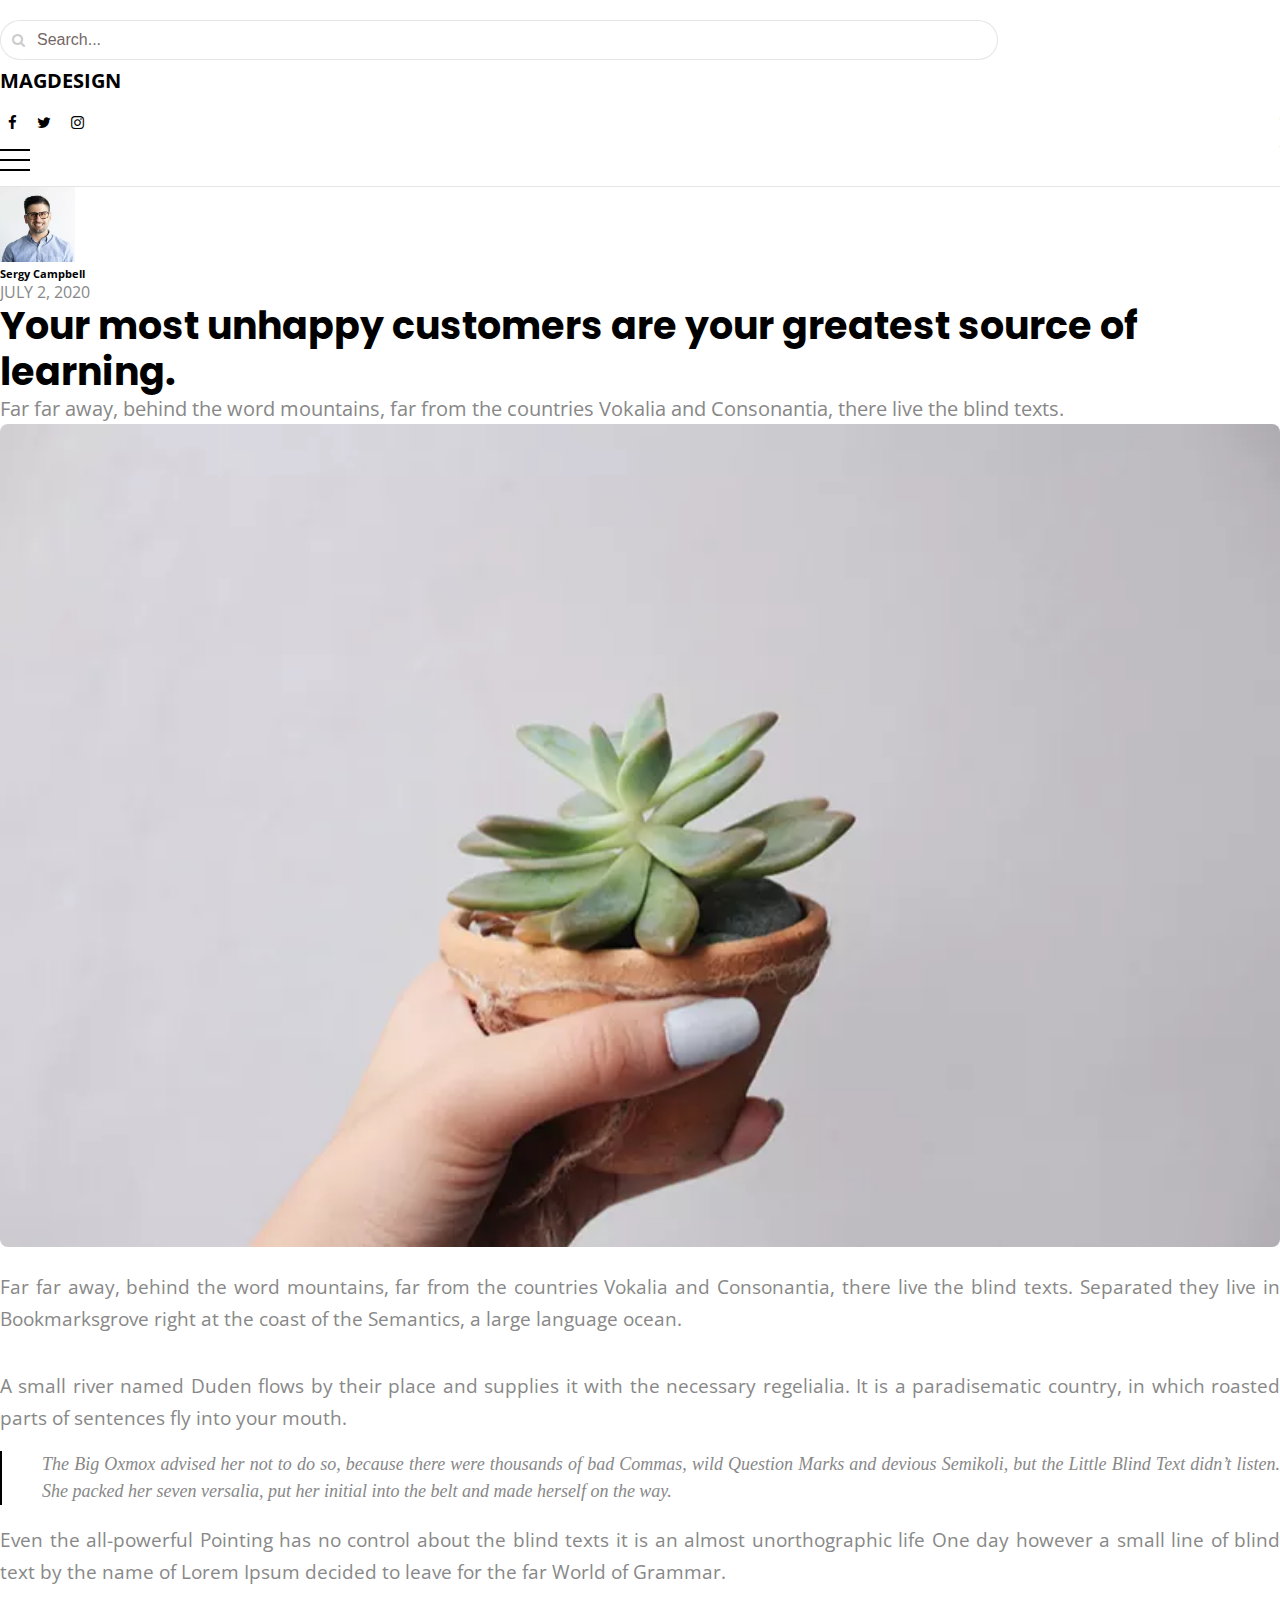
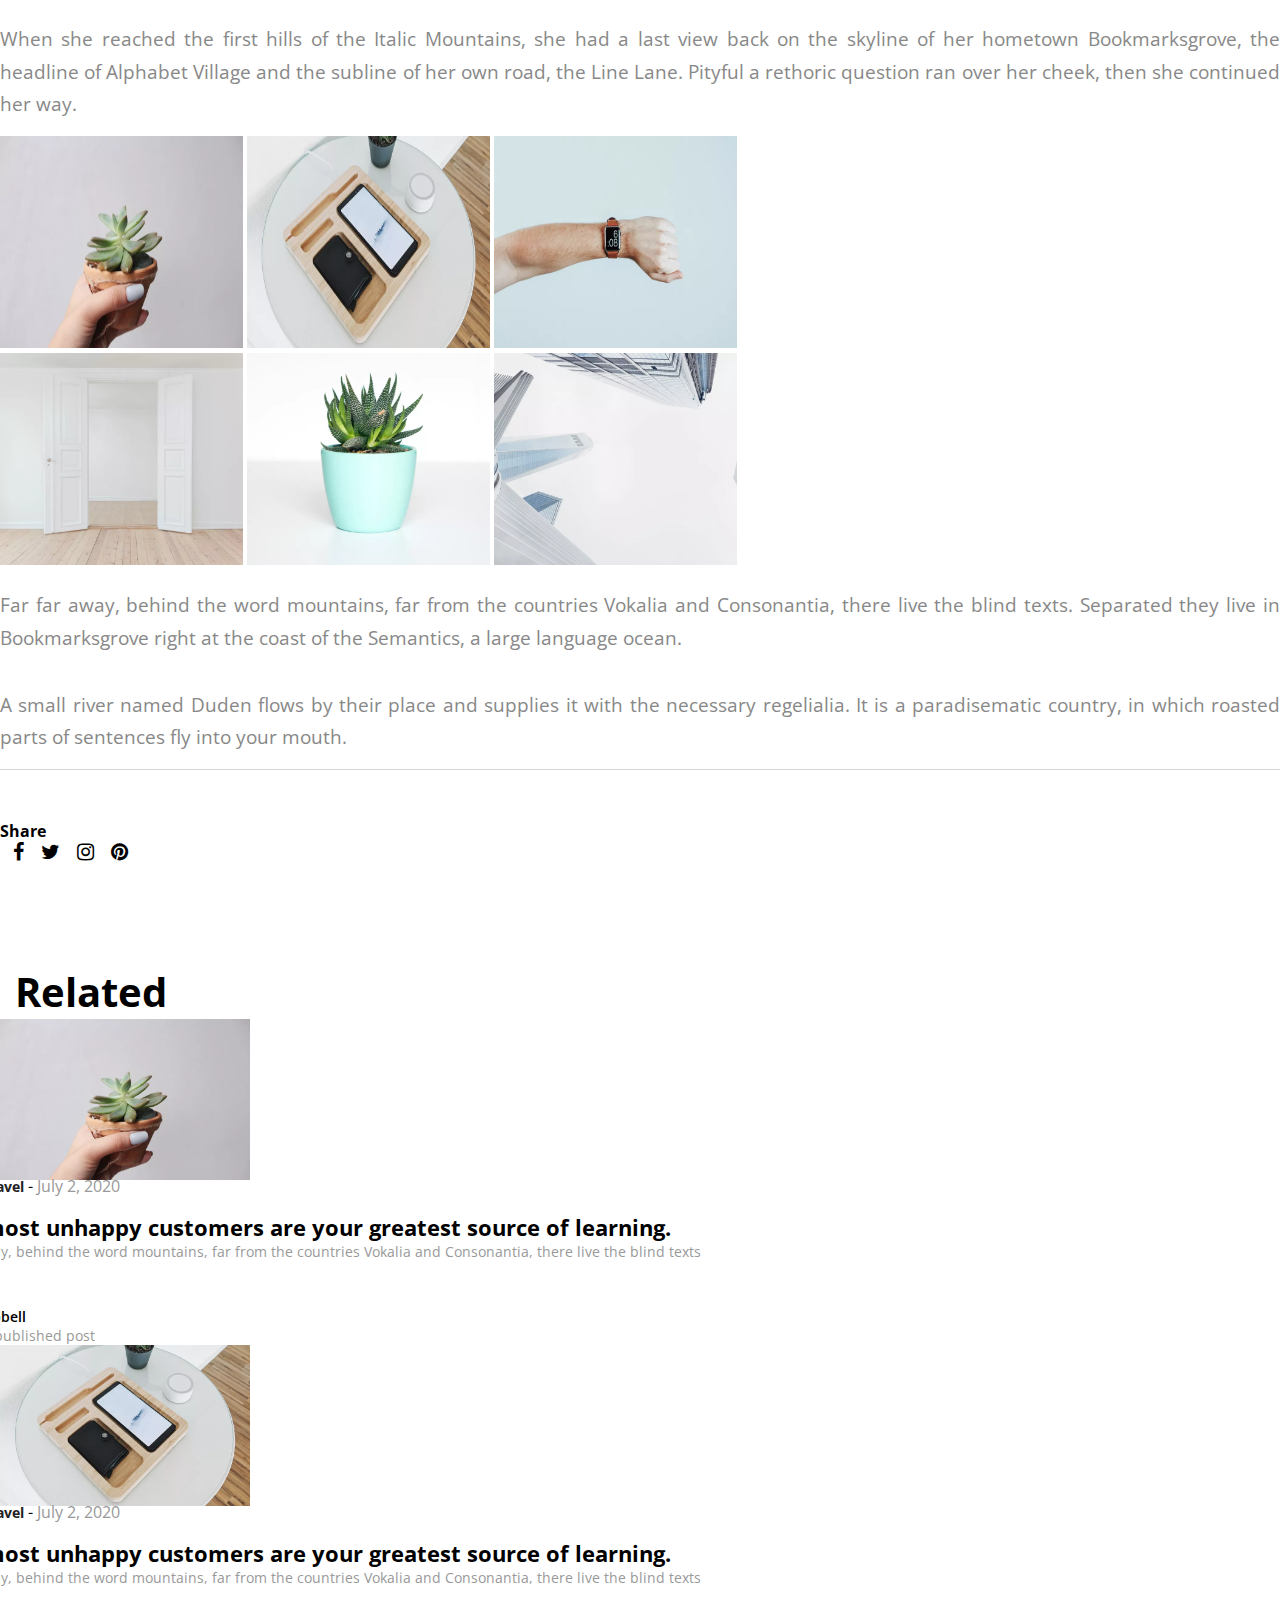
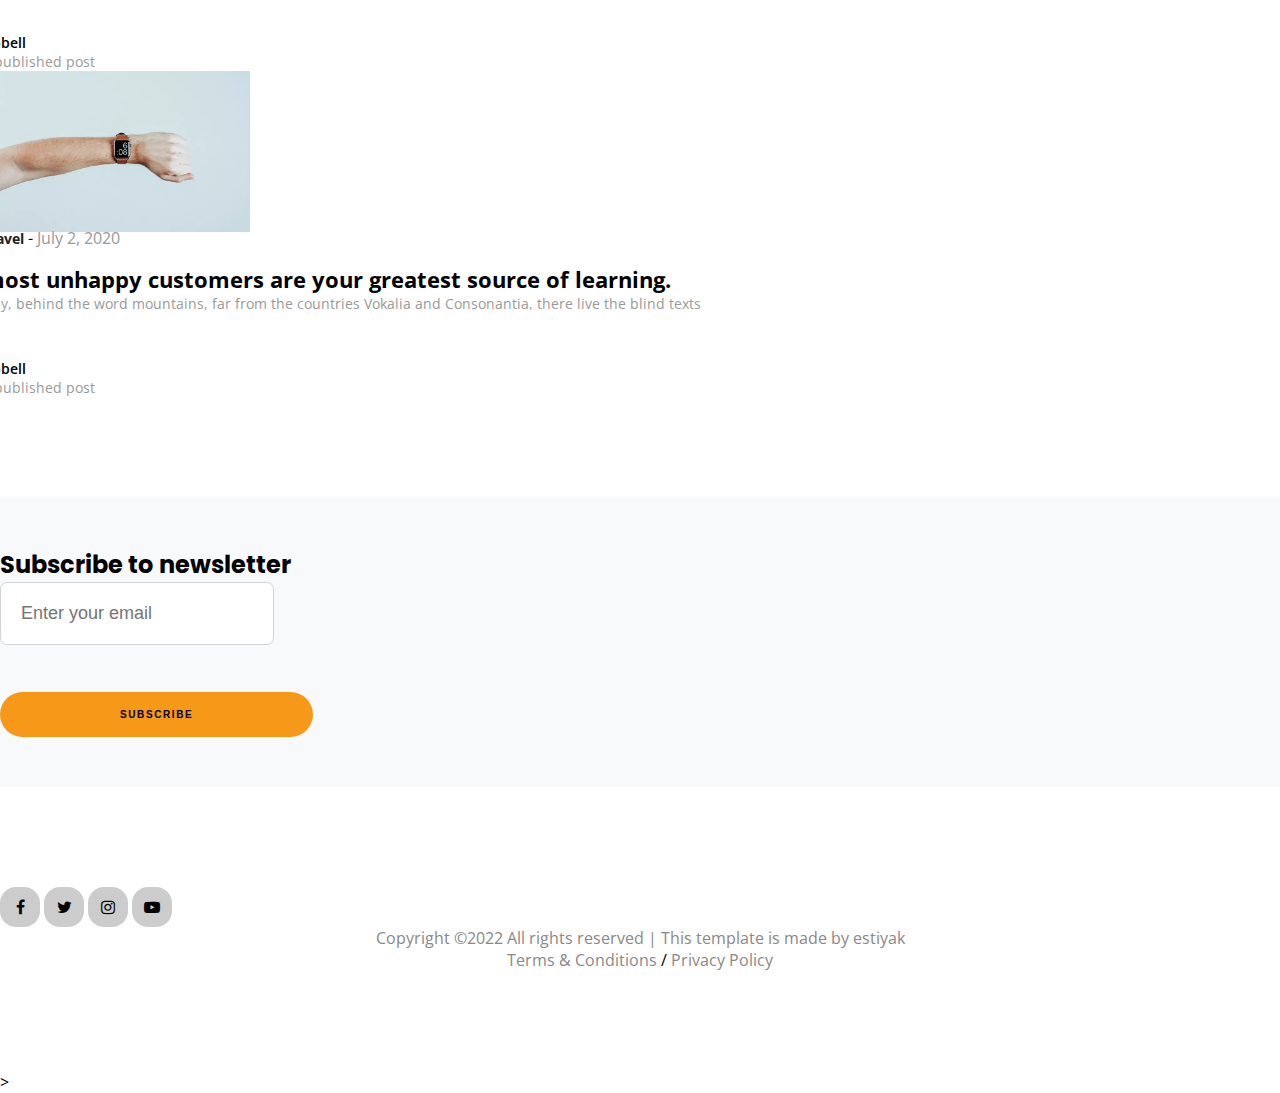
<file: post.html>
<!DOCTYPE html>
<html lang="en">
  <head>
    <meta charset="UTF-8" />
    <meta http-equiv="X-UA-Compatible" content="IE=edge" />
    <meta name="viewport" content="width=device-width, initial-scale=1.0" />
    <title>BLOG</title>

    <!-- custom css -->
    <link rel="stylesheet" href="css/style.css" />

    <!-- google fonts -->

    <link rel="preconnect" href="https://fonts.googleapis.com" />
    <link rel="preconnect" href="https://fonts.gstatic.com" crossorigin />
    <link
      href="https://fonts.googleapis.com/css2?family=Amatic+SC:wght@400;
     700&family=Lora:ital,wght@0,400;0,500;0,600;0,700;1,400;1,500;1,600;1,
     700&family=Open+Sans:ital,wght@0,300;0,400;0,500;0,600;0,700;0,800;1,300;1,
     400;1,500;1,600;1,700;1,800&family=PT+Sans:ital@0;1&family=Poppins:ital,wght@0,
     100;0,200;0,300;0,400;0,500;0,600;0,700;0,800;1,100;1,200;1,300;1,400;1,500;1,600;
     1,700;1,800&display=swap"
      rel="stylesheet"
    />

    <!-- Bootstrap CSS -->
    <link
      href="https://cdn.jsdelivr.net/npm/bootstrap@5.1.3/dist/css/bootstrap.min.css"
      rel="stylesheet"
      integrity="sha384-1BmE4kWBq78iYhFldvKuhfTAU6auU8tT94WrHftjDbrCEXSU1oBoqyl2QvZ6jIW3"
      crossorigin="anonymous"
    />
    <!-- font awasome 4.7 -->

    <link
      rel="stylesheet"
      href="https://stackpath.bootstrapcdn.com/font-awesome/4.7.0/css/font-awesome.min.css"
    />

    <!-- owl stylesheel -->
    <link rel="stylesheet" type="text/css" href="css/owl.carousel.min.css" />
    <link
      rel="stylesheet"
      type="text/css"
      href="css/owl.theme.default.min.css"
    />
    <!-- fab icon starts -->
    <link rel="icon" type="x-icon" href="./image/icon.png" />
    <!-- fab icon ends -->
  </head>

  <!-- header section start here -->

  <header>
    <div class="container">
      <nav>
        <div class="row">
          <div class="col-md-4">
            <form id="search">
              <input type="text" placeholder="Search..." name="" />
              <i class="fa fa-search"></i>
            </form>
          </div>
          <div class="col-md-4 text-center">
            <a href="index.html" class="logo">MAGDESIGN</a>
          </div>
          <div class="col-md-2 text-end">
            <div class="header-icon">
              <a href="post.html"><i class="fa fa-facebook"></i></a>
              <a href="post.html"><i class="fa fa-twitter"></i></a>
              <a href="post.html"><i class="fa fa-instagram"></i></a>
            </div>
          </div>
          <div class="col-md-2 text-end">
            <a class="h-menu" onclick="openMenu()">
              <span></span>
            </a>
          </div>
        </div>
      </nav>
    </div>
  </header>
  <!-- header section end here -->
  <div id="sidemenu">
    <!-- crossbar -->
    <a onclick="openMenu()" class="d-block text-end mb-5">
      <img src="image/cross.png" alt="" width="24" class="" />
    </a>
    <div class="menu-bar">
      <ul>
        <li><a href="index.html">Home</a></li>
        <li><a href="post.html">Catagories</a></li>
        <li><a href="post.html">Food</a></li>
        <li><a href="post.html">Technology</a></li>
        <li><a href="post.html">Travel</a></li>
        <li><a href="post.html">contact</a></li>
      </ul>
    </div>
  </div>
  <!-- right sidemenu ends -->
  <!-- post view section code start -->
  <body>
    <section id="side">
      <div class="container">
        <div class="row justify-content-center">
          <div class="col-md-8">
            <div class="text-center">
              <img
                src="image/logo1.png"
                width="75"
                class="rounded-circle inline block"
              />
              <h6 class="s-c">Sergy Campbell</h6>
              <p class="date">JULY 2, 2020</p>
              <h2>
                Your most unhappy customers are your greatest source of
                learning.
              </h2>
              <p class="p-item">
                Far far away, behind the word mountains, far from the countries
                Vokalia and Consonantia, there live the blind texts.
              </p>
              <img src="image/about1.png" class="img-fluid thumbnail mb-3" />
              <p class="pp-item">
                Far far away, behind the word mountains, far from the countries
                Vokalia and Consonantia, there live the blind texts. Separated
                they live in Bookmarksgrove right at the coast of the Semantics,
                a large language ocean.
              </p>
              <p class="pp-item">
                A small river named Duden flows by their place and supplies it
                with the necessary regelialia. It is a paradisematic country, in
                which roasted parts of sentences fly into your mouth.
              </p>
              <blockquote>
                <p class="ppp-item">
                  The Big Oxmox advised her not to do so, because there were
                  thousands of bad Commas, wild Question Marks and devious
                  Semikoli, but the Little Blind Text didn’t listen. She packed
                  her seven versalia, put her initial into the belt and made
                  herself on the way.
                </p>
              </blockquote>
              <p class="pp-item">
                Even the all-powerful Pointing has no control about the blind
                texts it is an almost unorthographic life One day however a
                small line of blind text by the name of Lorem Ipsum decided to
                leave for the far World of Grammar.
              </p>
              <p class="pp-item">
                When she reached the first hills of the Italic Mountains, she
                had a last view back on the skyline of her hometown
                Bookmarksgrove, the headline of Alphabet Village and the subline
                of her own road, the Line Lane. Pityful a rethoric question ran
                over her cheek, then she continued her way.
              </p>
              <div class="s-img d-flex">
                <img src="image/about1.png" class="img-fluid" />
                <img src="image/about2.png" class="img-fluid" />
                <img src="image/about3.png" class="img-fluid" />
              </div>
              <div class="s-img d-flex">
                <img src="image/banner1.png" class="img-fluid" />
                <img src="image/banner2.png" class="img-fluid" />
                <img src="image/banner3.png" class="img-fluid" />
              </div>
              <p class="pp-item">
                Far far away, behind the word mountains, far from the countries
                Vokalia and Consonantia, there live the blind texts. Separated
                they live in Bookmarksgrove right at the coast of the Semantics,
                a large language ocean.
              </p>
              <p class="pp-item">
                A small river named Duden flows by their place and supplies it
                with the necessary regelialia. It is a paradisematic country, in
                which roasted parts of sentences fly into your mouth.
              </p>
              <div>
                <h4 class="text-start h-item">Share</h4>
              </div>
              <div class="i-frem text-start pb-5">
                <a href="post.html"><i class="fa fa-facebook"></i></a>
                <a href="post.html"><i class="fa fa-twitter"></i></a>
                <a href="post.html"><i class="fa fa-instagram"></i></a>
                <a href="post.html"><i class="fa fa-pinterest"></i></a>
              </div>
            </div>
          </div>
        </div>
      </div>
    </section>
    <!-- post view section code end -->

    <!-- releted section code start -->

    <section id="releted">
      <div class="container">
        <div class="row">
          <div class="col-md-12">
            <h2 class="text-start">Related</h2>
          </div>
        </div>
        <div class="row mt-3">
          <div class="col-md-4">
            <img
              src="image/about1.png"
              class="img-fluid rounded"
              width="250"
              height="161"
            />
          </div>
          <div class="col-md-8 c-item">
            <div class="content">
              <div class="meta-tags ms-3">
                <a href="post.html" class="b-item">Business , </a>
                <a href="post.html" class="b-item">Travel</a>
                <span> - </span>
                <span class="date">July 2, 2020</span>
              </div>
              <h2>
                <a href="post.html"
                  >Your most unhappy customers are your greatest source of
                  learning.</a
                >
              </h2>
              <p class="p-t">
                Far far away, behind the word mountains, far from the countries
                Vokalia and Consonantia, there live the blind texts
              </p>
              <!-- author details -->
              <div class="author d-flex align-items-center">
                <a href="post.html"
                  ><img
                    src="image/logo1.png"
                    width="40"
                    class="rounded-circle inline block"
                /></a>
                <div class="d-inline-block ms-4">
                  <h6 class="fw-bold">
                    <a href="post.html">Sergy Campbell</a>
                  </h6>
                  <p><a href="post.html">Author, 26 published post</a></p>
                </div>
              </div>
            </div>
          </div>
        </div>
        <div class="row mt-5">
          <div class="col-md-4">
            <img
              src="image/about2.png"
              class="img-fluid rounded"
              width="250"
              height="161"
            />
          </div>
          <div class="col-md-8 c-item">
            <div class="content">
              <div class="meta-tags ms-3">
                <a href="post.html" class="b-item">Business , </a>
                <a href="post.html" class="b-item">Travel</a>
                <span> - </span>
                <span class="date">July 2, 2020</span>
              </div>
              <h2>
                <a href="post.html"
                  >Your most unhappy customers are your greatest source of
                  learning.</a
                >
              </h2>
              <p class="p-t">
                Far far away, behind the word mountains, far from the countries
                Vokalia and Consonantia, there live the blind texts
              </p>
              <!-- author details -->
              <div class="author d-flex align-items-center">
                <a href="post.html"
                  ><img
                    src="image/logo1.png"
                    width="40"
                    class="rounded-circle inline block"
                /></a>
                <div class="d-inline-block ms-4">
                  <h6 class="fw-bold">
                    <a href="post.html">Sergy Campbell</a>
                  </h6>
                  <p><a href="post.html">Author, 26 published post</a></p>
                </div>
              </div>
            </div>
          </div>
        </div>
        <div class="row mt-5">
          <div class="col-md-4">
            <img
              src="image/about3.png"
              class="img-fluid rounded"
              width="250"
              height="161"
            />
          </div>
          <div class="col-md-8 c-item">
            <div class="content">
              <div class="meta-tags ms-3">
                <a href="post.html" class="b-item">Business , </a>
                <a href="post.html" class="b-item">Travel</a>
                <span> - </span>
                <span class="date">July 2, 2020</span>
              </div>
              <h2>
                <a href="post.html"
                  >Your most unhappy customers are your greatest source of
                  learning.</a
                >
              </h2>
              <p class="p-t">
                Far far away, behind the word mountains, far from the countries
                Vokalia and Consonantia, there live the blind texts
              </p>
              <!-- author details -->
              <div class="author d-flex align-items-center">
                <a href="post.html"
                  ><img
                    src="image/logo1.png"
                    width="40"
                    class="rounded-circle inline block"
                /></a>
                <div class="d-inline-block ms-4">
                  <h6 class="fw-bold">
                    <a href="post.html">Sergy Campbell</a>
                  </h6>
                  <p><a href="">Author, 26 published post</a></p>
                </div>
              </div>
            </div>
          </div>
        </div>
      </div>
    </section>
    <!-- releted section code end -->

    <!-- contact section code start -->
    <section id="contact">
      <div class="container">
        <form>
          <div class="row">
            <div class="col-md-8">
              <h2>Subscribe to newsletter</h2>
              <input
                type="email"
                class="form-control"
                placeholder="Enter your email"
                required
              />
            </div>
            <div class="col-md-4">
              <input
                type="submit"
                class="btn btn-primary button"
                value="Subscribe"
              />
            </div>
          </div>
        </form>
      </div>
    </section>
    <!-- contact section code end -->

    <!-- footer section code start -->
    <footer id="footer">
      <div class="container">
        <div class="i-frem text-center pb-5">
          <a href=""><i class="fa fa-facebook"></i></a>
          <a href=""><i class="fa fa-twitter"></i></a>
          <a href=""><i class="fa fa-instagram"></i></a>
          <a href=""><i class="fa fa-youtube-play"></i></a>
        </div>
        <center>
          <p>
            Copyright ©2022 All rights reserved | This template is made by
            estiyak
          </p>
          <a href="">Terms & Conditions</a> / <a href=""> Privacy Policy</a>
        </center>
      </div>
    </footer>
    >

    <!-- footer section code end -->
    <script>
      var sidemenubar = document.getElementById("sidemenu");

      function openMenu() {
        sidemenubar.classList.toggle("external");
      }
    </script>
  </body>
</html>
</file>
<file: css/style.css>
* {
  margin: 0;
  padding: 0;
}
html {
  overflow-x: hidden;
}

ul {
  margin: 0;
  padding: 0;
}
body {
  font-family: "Open Sans", sans-serif;
}

/************
header section css start
*************/

header {
  border-bottom: 1px solid rgba(0, 0, 0, 0.1);
  padding: 20px 0px;
  width: 100%;
}

header #search input {
  height: 38px;
  width: 75%;
  padding-left: 36px;
  border-radius: 35px;
  border: 1px solid rgba(0, 0, 0, 0.1);
  color: #ccc;
}
header #search {
  position: relative;
}
header #search i {
  position: absolute;
  left: 12px;
  top: 50%;
  transform: translateY(-50%);
  color: #ccc;
  font-size: 14px;
}
header #search input::placeholder {
  color: rgb(117, 103, 103);
  font-size: 16px;
}
header #search input:focus {
  outline: 1px solid black !important;
}
header .logo {
  color: #000 !important;
  font-size: 20px;
  font-weight: bold;
  text-transform: uppercase;
  text-decoration: none;
  font-weight: 700;
  line-height: 42px;
}
header .header-icon a i {
  font-size: 15px;
  color: #000 !important;
  margin: 0 8px;
  line-height: 42px;
  transition: 0.5s;
}
header .h-menu span {
  width: 30px;
  height: 2px;
  color: #000;
  background-color: #000;
  display: inline-block;
  position: relative;
}
header .h-menu span::before {
  content: "";
  width: 30px;
  height: 2px;
  color: #000;
  background-color: #000;
  display: block;
  position: absolute;
  top: -10px;
  transition: 0.2s;
}
header .h-menu span::after {
  content: "";
  width: 30px;
  height: 2px;
  color: #000;
  background-color: #000;
  display: block;
  position: absolute;
  top: +10px;
  transition: 0.2s;
}
header .h-menu:hover span::before {
  transform: translateY(3px);
  transition: 0.2s;
}
header .h-menu:hover span::after {
  transform: translateY(-3px);
  transition: 0.2s;
}
header .logo:hover {
  text-decoration: none;
}

/************
header section css end
*************/
/***************
side menu css strats
****************/
#sidemenu {
  position: absolute;
  right: 0;
  top: 0;
  bottom: 0;
  background-color: #ffffff;
  z-index: 99;
  width: 0px;
  padding: 0px;
  transition: 0.5s;
}
#sidemenu a img {
  cursor: pointer;
}
.h-menu:hover {
  cursor: pointer;
}
.external {
  width: 250px !important;
  padding: 42px !important;
  box-shadow: rgba(0, 0, 0, 0.1) -4px 9px 25px -6px;
  transition: 0.5s;
}
.menu-bar ul li {
  list-style: none;
  margin-bottom: 6px;
}
.menu-bar ul li a {
  text-decoration: none;
  color: #000;
  transition: 0.2s;
}
.menu-bar ul li a:hover {
  color: #f79918;
  transition: 0.2s;
}
#banner {
  width: 100%;
}
#banner .title {
  font-size: 40px;
  font-weight: 700;
  color: #000;
}
.thumbnail {
  border-radius: 7px;
  width: 100%;
  height: auto;
}
#banner .p-desc {
  padding: 36px 32px;
}
#banner .p-desc .meta-tags a {
  font-size: 16px;
  color: #222;
  font-weight: 700;
  text-decoration: none;
}
.meta-tags .date {
  color: #999;
  font-size: 16px;
  font-weight: 400;
}
#banner .p-desc .p-title {
  font-size: 44px;
  color: #222;
  font-weight: 700;
  line-height: 1.1;
  text-decoration: none;
}
#banner .p-desc .pp-desc {
  color: #999;
  font-size: 14px;
  font-weight: 500;
}
#banner .p-desc .author h6 {
  font-size: 14px;
  color: #222;
  font-weight: 700;
  padding-top: 16px;
}
#banner .p-desc .author p {
  color: #999;
  font-size: 14px;
  font-weight: 400;
}
.owl-nav {
  display: none;
}
.owl-dots .owl-dot.active span,
.owl-theme .owl-dots .owl-dot:hover span {
  background: #f79918 !important;
}
.owl-stage {
  transition: all 1s ease 0s !important;
}
.owl-dots .owl-dot span {
  width: 7px !important;
  height: 7px !important;
  margin: 5px 7px;
  background: #d6d6d6;
  display: block;
  border-radius: 50% !important;
}

#all-posts {
  width: 100%;
  padding: 100px 0px;
}
#all-posts h3 a {
  font-size: 20px;
  color: #222;
  font-weight: 700;
  line-height: 24px;
  color: #000;
  margin-bottom: 10px;
  text-decoration: none;
  display: inline-block;
}
.pp-desc {
  color: #999;
  font-size: 16px;
  font-weight: 400;
}
.thumbnail {
  border-radius: 8px;
}
.author h6 {
  font-size: 14px;
  color: #222;
  font-weight: 600;
  padding-top: 16px;
}
.author p {
  color: #999;
  font-size: 14px;
  font-weight: 400;
}
.meta-tags .b-item {
  font-size: 14px;
  color: #222;
  font-weight: 700;
  text-decoration: none;
  display: inline-block;
}

#slider {
  width: 100%;
  padding: 100px 0px;
}

#slider .p-item .thumbnail {
  width: 659px;
  height: 423px;
}
#slider .p-item h3 a {
  text-decoration: none;
  font-size: 20px;
  color: #222;
  font-weight: 700;
  line-height: 24px;
  color: #000;
  text-decoration: none;
  display: inline-block;
  font-family: "Poppins", sans-serif;
}
#slider .p-item .pp-desc {
  font-size: 16px !important;
}

#post {
  width: 100%;
  padding: 100px 0px;
}
#post .i-img img {
  width: 270px;
  height: 100px;
}
#post h2 {
  font-size: 22px;
  margin-left: 15px;
  color: #222;
  line-height: 1.2;
  font-weight: 700;
}
#post a {
  text-decoration: none;
}
#post .author {
  margin-top: -15px;
  margin-left: 10px;
}

#contact {
  width: 100%;
  padding: 50px 0px;
  background-color: #f8f9fa !important;
}
#contact .form-control {
  padding: 17px 20px;
  font-weight: 400;
  font-size: 18px;
  line-height: 1.5;
  border-radius: 7px;
  border: 1px solid #ced4da;
}
#contact .form-control:focus {
  outline-style: none !important;
  border: none !important;
  outline: 1px solid black !important;
}
#contact h2 {
  font-size: 24px;
  font-family: "Poppins", sans-serif;
  color: #000;
  font-weight: 700 !important;
}
#contact .button {
  padding: 17px 120px;
  margin-top: 47px;
  border-radius: 30px;
  font-size: 10px;
  font-weight: 700;
  letter-spacing: 0.1rem;
  text-transform: uppercase;
  background-color: #f79918;
  border: none;
}
#contact .button:hover {
  background-color: #ffffff;
  color: #f79918;
  box-shadow: rgba(0, 0, 0, 0.25) 0px 25px 50px -12px;
}

#footer {
  width: 100%;
  padding: 100px 0px;
}
#footer .i-frem a i {
  height: 40px;
  width: 40px;
  background: #ccc;
  text-align: center;
  align-items: center;
  line-height: 40px;
  border-radius: 40%;
  display: inline-block;
  color: #000;
  transition: 0.5s;
}
#footer .i-frem a i:hover {
  background-color: #f79918;
  color: white;
  transition: 0.5s;
}
#footer center p {
  font-size: 16px;
  color: #888;
}
center a {
  text-decoration: none;
  font-size: 16px;
  color: #888;
  transition: 0.5s;
}
center a:hover {
  text-decoration: underline;
  color: #f79918;
  transition: 0.5s;
  display: inline-block;
}

#side.s-c {
  font-size: 20px;
  color: #888;
}
#side .date {
  font-size: 16px;
  color: #888;
}
#side h2 {
  font-weight: 700;
  font-size: 38px;
  font-family: "Poppins", sans-serif;
  color: #000;
  line-height: 1.2;
}
#side .p-item {
  font-size: 1.25rem;
  font-weight: 400;
  color: #888;
  line-height: 1.5;
}
#side .pp-item {
  font-size: 19px;
  line-height: 1.7;
  color: #888;
  display: block;
  margin-block-start: 1em;
  margin-block-end: 1em;
  margin-inline-start: 0px;
  margin-inline-end: 0px;
  margin-bottom: 1rem;
  display: inline-block;
  text-align: justify;
  font-weight: 400;
}
#side blockquote {
  font-family: "Georgia", serif;
  font-style: italic;
  padding-left: 40px;
  border-left: 2px solid #000;
}
#side blockquote .ppp-item {
  font-size: 18px;
  line-height: 1.5;
  color: #888;
  text-align: justify;
  font-weight: 400;
  font-family: "Georgia", serif;
}
#side .s-img img {
  width: 243px;
  height: 212px;
}
#side .h-item {
  border-top: 1px solid rgb(218, 214, 214);
  padding-top: 50px;
}
#side .i-frem a i {
  padding-left: 13px;
  font-size: 20px;
  color: #000;
  transition: 0.3s;
}
#side .i-frem a i:hover {
  color: #f79918;
  transition: 0.3s;
}

#releted {
  width: 100%;
  padding: 100px 0px;
}
#releted h2 {
  font-size: 40px;
  font-weight: 700;
  padding-left: 15px;
}
#releted .c-item {
  margin-left: -90px;
}
#releted .c-item .meta-tags {
  margin-top: -10px;
  margin-bottom: 15px;
}
#releted .c-item h2 {
  font-size: 22px;
}
#releted .c-item h2 a {
  text-decoration: none;
  color: #000;
}
#releted .c-item h6 a {
  text-decoration: none;
  color: #000;
}
#releted .c-item p a {
  text-decoration: none;
  color: #999;
}
#releted .c-item .p-t {
  font-size: 14px;
  margin-left: 16px;
  color: #999;
}
#releted .c-item .author {
  margin-top: -15px;
  margin-left: 10px;
}
</file>
